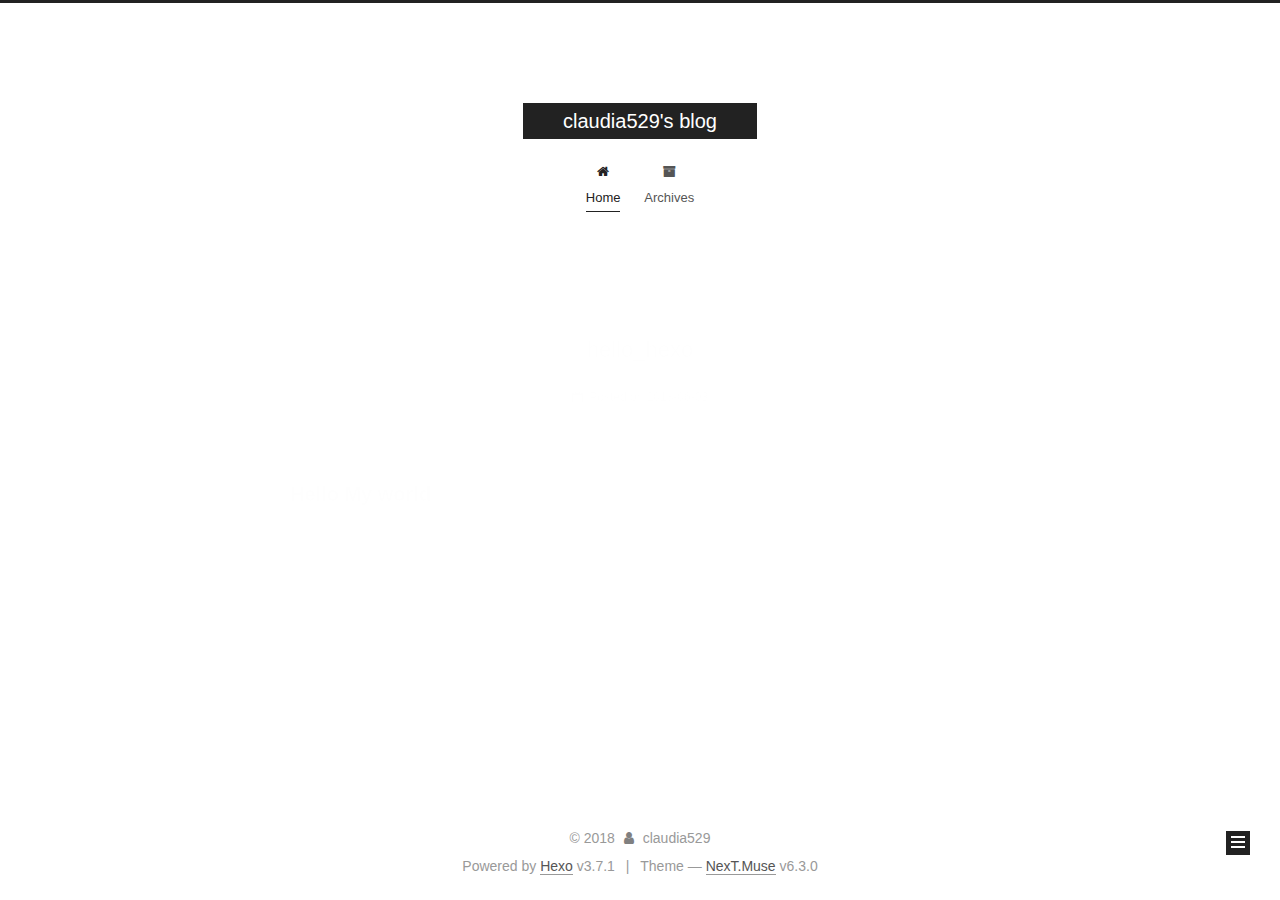
<file: index.html>
<!DOCTYPE html>












  


<html class="theme-next muse use-motion" lang="">
<head>
  <meta charset="UTF-8"/>
<meta http-equiv="X-UA-Compatible" content="IE=edge" />
<meta name="viewport" content="width=device-width, initial-scale=1, maximum-scale=2"/>
<meta name="theme-color" content="#222">












<meta http-equiv="Cache-Control" content="no-transform" />
<meta http-equiv="Cache-Control" content="no-siteapp" />






















<link href="/lib/font-awesome/css/font-awesome.min.css?v=4.6.2" rel="stylesheet" type="text/css" />

<link href="/css/main.css?v=6.3.0" rel="stylesheet" type="text/css" />


  <link rel="apple-touch-icon" sizes="180x180" href="/images/apple-touch-icon-next.png?v=6.3.0">


  <link rel="icon" type="image/png" sizes="32x32" href="/images/favicon-32x32-next.png?v=6.3.0">


  <link rel="icon" type="image/png" sizes="16x16" href="/images/favicon-16x16-next.png?v=6.3.0">


  <link rel="mask-icon" href="/images/logo.svg?v=6.3.0" color="#222">









<script type="text/javascript" id="hexo.configurations">
  var NexT = window.NexT || {};
  var CONFIG = {
    root: '/',
    scheme: 'Muse',
    version: '6.3.0',
    sidebar: {"position":"left","display":"post","offset":12,"b2t":false,"scrollpercent":false,"onmobile":false},
    fancybox: false,
    fastclick: false,
    lazyload: false,
    tabs: true,
    motion: {"enable":true,"async":false,"transition":{"post_block":"fadeIn","post_header":"slideDownIn","post_body":"slideDownIn","coll_header":"slideLeftIn","sidebar":"slideUpIn"}},
    algolia: {
      applicationID: '',
      apiKey: '',
      indexName: '',
      hits: {"per_page":10},
      labels: {"input_placeholder":"Search for Posts","hits_empty":"We didn't find any results for the search: ${query}","hits_stats":"${hits} results found in ${time} ms"}
    }
  };
</script>


  




  <meta property="og:type" content="website">
<meta property="og:title" content="claudia529&#39;s blog">
<meta property="og:url" content="http://yoursite.com/index.html">
<meta property="og:site_name" content="claudia529&#39;s blog">
<meta property="og:locale" content="default">
<meta name="twitter:card" content="summary">
<meta name="twitter:title" content="claudia529&#39;s blog">






  <link rel="canonical" href="http://yoursite.com/"/>



<script type="text/javascript" id="page.configurations">
  CONFIG.page = {
    sidebar: "",
  };
</script>

  <title>claudia529's blog</title>
  









  <noscript>
  <style type="text/css">
    .use-motion .motion-element,
    .use-motion .brand,
    .use-motion .menu-item,
    .sidebar-inner,
    .use-motion .post-block,
    .use-motion .pagination,
    .use-motion .comments,
    .use-motion .post-header,
    .use-motion .post-body,
    .use-motion .collection-title { opacity: initial; }

    .use-motion .logo,
    .use-motion .site-title,
    .use-motion .site-subtitle {
      opacity: initial;
      top: initial;
    }

    .use-motion {
      .logo-line-before i { left: initial; }
      .logo-line-after i { right: initial; }
    }
  </style>
</noscript>

</head>

<body itemscope itemtype="http://schema.org/WebPage" lang="default">

  
  
    
  

  <div class="container sidebar-position-left 
  page-home">
    <div class="headband"></div>

    <header id="header" class="header" itemscope itemtype="http://schema.org/WPHeader">
      <div class="header-inner"><div class="site-brand-wrapper">
  <div class="site-meta ">
    

    <div class="custom-logo-site-title">
      <a href="/" class="brand" rel="start">
        <span class="logo-line-before"><i></i></span>
        <span class="site-title">claudia529's blog</span>
        <span class="logo-line-after"><i></i></span>
      </a>
    </div>
    
  </div>

  <div class="site-nav-toggle">
    <button aria-label="Toggle navigation bar">
      <span class="btn-bar"></span>
      <span class="btn-bar"></span>
      <span class="btn-bar"></span>
    </button>
  </div>
</div>



<nav class="site-nav">
  
    <ul id="menu" class="menu">
      
        
        
        
          
          <li class="menu-item menu-item-home menu-item-active">
    <a href="/" rel="section">
      <i class="menu-item-icon fa fa-fw fa-home"></i> <br />Home</a>
  </li>
        
        
        
          
          <li class="menu-item menu-item-archives">
    <a href="/archives/" rel="section">
      <i class="menu-item-icon fa fa-fw fa-archive"></i> <br />Archives</a>
  </li>

      
      
    </ul>
  

  
    

  

  
</nav>



  



</div>
    </header>

    


    <main id="main" class="main">
      <div class="main-inner">
        <div class="content-wrap">
          
          <div id="content" class="content">
            
  <section id="posts" class="posts-expand">
    
      

  

  
  
  

  

  <article class="post post-type-normal" itemscope itemtype="http://schema.org/Article">
  
  
  
  <div class="post-block">
    <link itemprop="mainEntityOfPage" href="http://yoursite.com/2018/06/03/hello-hexo/">

    <span hidden itemprop="author" itemscope itemtype="http://schema.org/Person">
      <meta itemprop="name" content="claudia529">
      <meta itemprop="description" content="">
      <meta itemprop="image" content="/images/avatar.gif">
    </span>

    <span hidden itemprop="publisher" itemscope itemtype="http://schema.org/Organization">
      <meta itemprop="name" content="claudia529's blog">
    </span>

    
      <header class="post-header">

        
        
          <h1 class="post-title" itemprop="name headline">
                
                <a class="post-title-link" href="/2018/06/03/hello-hexo/" itemprop="url">
                  hello_hexo
                </a>
              
            
          </h1>
        

        <div class="post-meta">
          <span class="post-time">

            
            
            

            
              <span class="post-meta-item-icon">
                <i class="fa fa-calendar-o"></i>
              </span>
              
                <span class="post-meta-item-text">Posted on</span>
              

              
                
              

              <time title="Created: 2018-06-03 20:24:17 / Modified: 20:24:55" itemprop="dateCreated datePublished" datetime="2018-06-03T20:24:17+08:00">2018-06-03</time>
            

            
              

              
            
          </span>

          

          
            
          

          
          

          

          

          

        </div>
      </header>
    

    
    
    
    <div class="post-body" itemprop="articleBody">

      
      

      
        
          
            <h2 id="Hello-My-world"><a href="#Hello-My-world" class="headerlink" title="Hello My world"></a>Hello My world</h2>
          
        
      
    </div>

    

    
    
    

    

    

    

    <footer class="post-footer">
      

      

      

      
      
        <div class="post-eof"></div>
      
    </footer>
  </div>
  
  
  
  </article>


    
  </section>

  


          </div>
          

        </div>
        
          
  
  <div class="sidebar-toggle">
    <div class="sidebar-toggle-line-wrap">
      <span class="sidebar-toggle-line sidebar-toggle-line-first"></span>
      <span class="sidebar-toggle-line sidebar-toggle-line-middle"></span>
      <span class="sidebar-toggle-line sidebar-toggle-line-last"></span>
    </div>
  </div>

  <aside id="sidebar" class="sidebar">
    
    <div class="sidebar-inner">

      

      

      <section class="site-overview-wrap sidebar-panel sidebar-panel-active">
        <div class="site-overview">
          <div class="site-author motion-element" itemprop="author" itemscope itemtype="http://schema.org/Person">
            
              <p class="site-author-name" itemprop="name">claudia529</p>
              <p class="site-description motion-element" itemprop="description"></p>
          </div>

          
            <nav class="site-state motion-element">
              
                <div class="site-state-item site-state-posts">
                
                  <a href="/archives/">
                
                    <span class="site-state-item-count">1</span>
                    <span class="site-state-item-name">posts</span>
                  </a>
                </div>
              

              

              
            </nav>
          

          

          

          
          

          
          

          
            
          
          

        </div>
      </section>

      

      

    </div>
  </aside>


        
      </div>
    </main>

    <footer id="footer" class="footer">
      <div class="footer-inner">
        <div class="copyright">&copy; <span itemprop="copyrightYear">2018</span>
  <span class="with-love" id="animate">
    <i class="fa fa-user"></i>
  </span>
  <span class="author" itemprop="copyrightHolder">claudia529</span>

  

  
</div>




  <div class="powered-by">Powered by <a class="theme-link" target="_blank" href="https://hexo.io">Hexo</a> v3.7.1</div>



  <span class="post-meta-divider">|</span>



  <div class="theme-info">Theme &mdash; <a class="theme-link" target="_blank" href="https://github.com/theme-next/hexo-theme-next">NexT.Muse</a> v6.3.0</div>




        








        
      </div>
    </footer>

    
      <div class="back-to-top">
        <i class="fa fa-arrow-up"></i>
        
      </div>
    

    

  </div>

  

<script type="text/javascript">
  if (Object.prototype.toString.call(window.Promise) !== '[object Function]') {
    window.Promise = null;
  }
</script>


























  
  
    <script type="text/javascript" src="/lib/jquery/index.js?v=2.1.3"></script>
  

  
  
    <script type="text/javascript" src="/lib/velocity/velocity.min.js?v=1.2.1"></script>
  

  
  
    <script type="text/javascript" src="/lib/velocity/velocity.ui.min.js?v=1.2.1"></script>
  


  


  <script type="text/javascript" src="/js/src/utils.js?v=6.3.0"></script>

  <script type="text/javascript" src="/js/src/motion.js?v=6.3.0"></script>



  
  

  

  


  <script type="text/javascript" src="/js/src/bootstrap.js?v=6.3.0"></script>



  



	





  





  










  





  

  

  

  

  
  

  

  

  

  

  

</body>
</html>
</file>
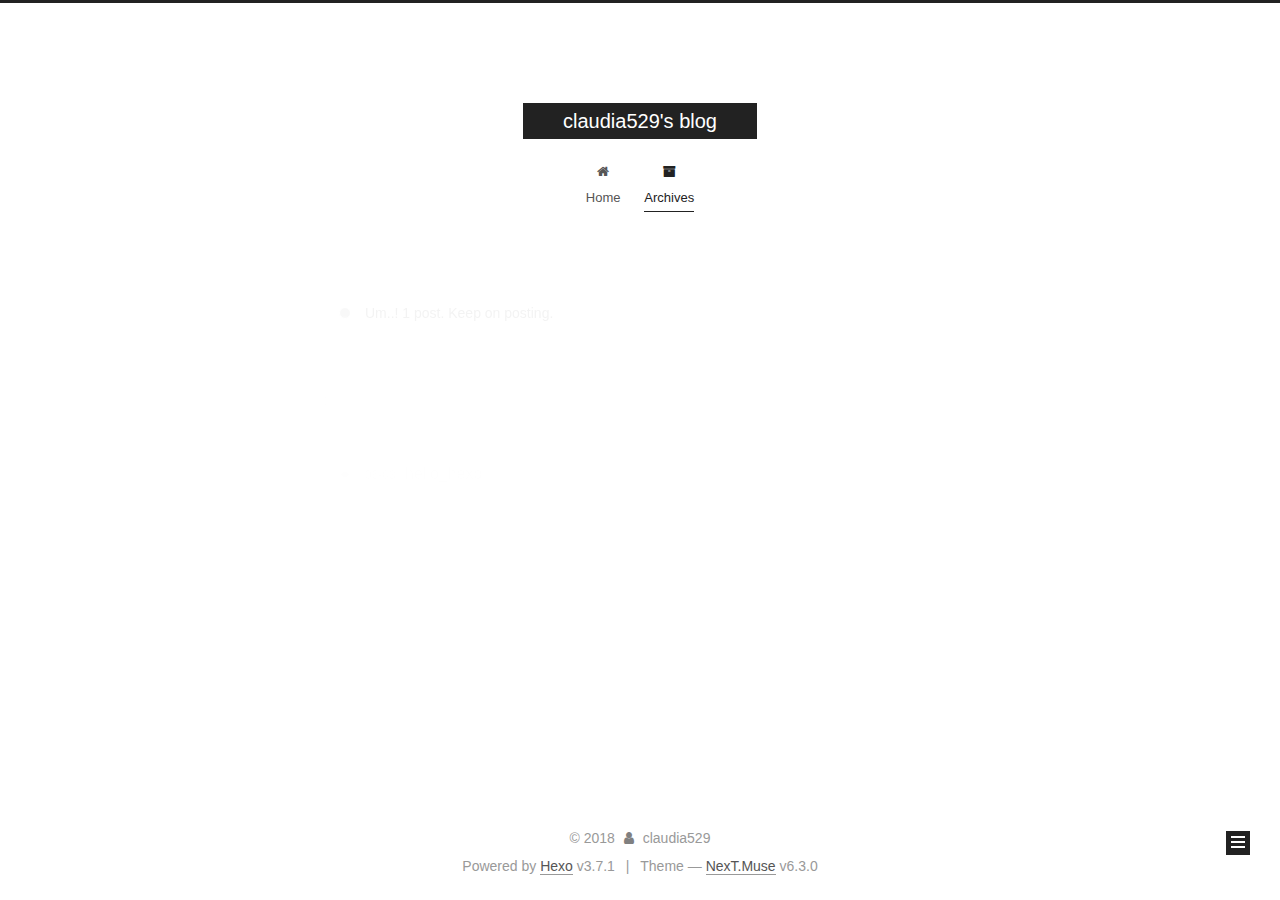
<file: archives/index.html>
<!DOCTYPE html>












  


<html class="theme-next muse use-motion" lang="">
<head>
  <meta charset="UTF-8"/>
<meta http-equiv="X-UA-Compatible" content="IE=edge" />
<meta name="viewport" content="width=device-width, initial-scale=1, maximum-scale=2"/>
<meta name="theme-color" content="#222">












<meta http-equiv="Cache-Control" content="no-transform" />
<meta http-equiv="Cache-Control" content="no-siteapp" />






















<link href="/lib/font-awesome/css/font-awesome.min.css?v=4.6.2" rel="stylesheet" type="text/css" />

<link href="/css/main.css?v=6.3.0" rel="stylesheet" type="text/css" />


  <link rel="apple-touch-icon" sizes="180x180" href="/images/apple-touch-icon-next.png?v=6.3.0">


  <link rel="icon" type="image/png" sizes="32x32" href="/images/favicon-32x32-next.png?v=6.3.0">


  <link rel="icon" type="image/png" sizes="16x16" href="/images/favicon-16x16-next.png?v=6.3.0">


  <link rel="mask-icon" href="/images/logo.svg?v=6.3.0" color="#222">









<script type="text/javascript" id="hexo.configurations">
  var NexT = window.NexT || {};
  var CONFIG = {
    root: '/',
    scheme: 'Muse',
    version: '6.3.0',
    sidebar: {"position":"left","display":"post","offset":12,"b2t":false,"scrollpercent":false,"onmobile":false},
    fancybox: false,
    fastclick: false,
    lazyload: false,
    tabs: true,
    motion: {"enable":true,"async":false,"transition":{"post_block":"fadeIn","post_header":"slideDownIn","post_body":"slideDownIn","coll_header":"slideLeftIn","sidebar":"slideUpIn"}},
    algolia: {
      applicationID: '',
      apiKey: '',
      indexName: '',
      hits: {"per_page":10},
      labels: {"input_placeholder":"Search for Posts","hits_empty":"We didn't find any results for the search: ${query}","hits_stats":"${hits} results found in ${time} ms"}
    }
  };
</script>


  




  <meta property="og:type" content="website">
<meta property="og:title" content="claudia529&#39;s blog">
<meta property="og:url" content="http://yoursite.com/archives/index.html">
<meta property="og:site_name" content="claudia529&#39;s blog">
<meta property="og:locale" content="default">
<meta name="twitter:card" content="summary">
<meta name="twitter:title" content="claudia529&#39;s blog">






  <link rel="canonical" href="http://yoursite.com/archives/"/>



<script type="text/javascript" id="page.configurations">
  CONFIG.page = {
    sidebar: "",
  };
</script>

  <title>Archive | claudia529's blog</title>
  









  <noscript>
  <style type="text/css">
    .use-motion .motion-element,
    .use-motion .brand,
    .use-motion .menu-item,
    .sidebar-inner,
    .use-motion .post-block,
    .use-motion .pagination,
    .use-motion .comments,
    .use-motion .post-header,
    .use-motion .post-body,
    .use-motion .collection-title { opacity: initial; }

    .use-motion .logo,
    .use-motion .site-title,
    .use-motion .site-subtitle {
      opacity: initial;
      top: initial;
    }

    .use-motion {
      .logo-line-before i { left: initial; }
      .logo-line-after i { right: initial; }
    }
  </style>
</noscript>

</head>

<body itemscope itemtype="http://schema.org/WebPage" lang="default">

  
  
    
  

  <div class="container sidebar-position-left page-archive">
    <div class="headband"></div>

    <header id="header" class="header" itemscope itemtype="http://schema.org/WPHeader">
      <div class="header-inner"><div class="site-brand-wrapper">
  <div class="site-meta ">
    

    <div class="custom-logo-site-title">
      <a href="/" class="brand" rel="start">
        <span class="logo-line-before"><i></i></span>
        <span class="site-title">claudia529's blog</span>
        <span class="logo-line-after"><i></i></span>
      </a>
    </div>
    
  </div>

  <div class="site-nav-toggle">
    <button aria-label="Toggle navigation bar">
      <span class="btn-bar"></span>
      <span class="btn-bar"></span>
      <span class="btn-bar"></span>
    </button>
  </div>
</div>



<nav class="site-nav">
  
    <ul id="menu" class="menu">
      
        
        
        
          
          <li class="menu-item menu-item-home">
    <a href="/" rel="section">
      <i class="menu-item-icon fa fa-fw fa-home"></i> <br />Home</a>
  </li>
        
        
        
          
          <li class="menu-item menu-item-archives menu-item-active">
    <a href="/archives/" rel="section">
      <i class="menu-item-icon fa fa-fw fa-archive"></i> <br />Archives</a>
  </li>

      
      
    </ul>
  

  
    

    
    
      
      
    
      
      
    
    

  


  

  
</nav>



  



</div>
    </header>

    


    <main id="main" class="main">
      <div class="main-inner">
        <div class="content-wrap">
          
          <div id="content" class="content">
            

  
  
  
  <div class="post-block archive">
    <div id="posts" class="posts-collapse">
      <span class="archive-move-on"></span>

      
      <span class="archive-page-counter">
        
        
        
          
        
        Um..! 1 post. Keep on posting.
      </span>
      

      

        
        
        

        
          
          <div class="collection-title">
            <h1 class="archive-year" id="archive-year-2018">2018</h1>
          </div>
        
        

        

  <article class="post post-type-normal" itemscope itemtype="http://schema.org/Article">
    <header class="post-header">

      <h2 class="post-title">
        
            <a class="post-title-link" href="/2018/06/03/hello-hexo/" itemprop="url">
              
                <span itemprop="name">hello_hexo</span>
              
            </a>
        
      </h2>

      <div class="post-meta">
        <time class="post-time" itemprop="dateCreated"
              datetime="2018-06-03T20:24:17+08:00"
              content="2018-06-03" >
          06-03
        </time>
      </div>

    </header>
  </article>



      

    </div>
  </div>
  
  
  

  



          </div>
          

        </div>
        
          
  
  <div class="sidebar-toggle">
    <div class="sidebar-toggle-line-wrap">
      <span class="sidebar-toggle-line sidebar-toggle-line-first"></span>
      <span class="sidebar-toggle-line sidebar-toggle-line-middle"></span>
      <span class="sidebar-toggle-line sidebar-toggle-line-last"></span>
    </div>
  </div>

  <aside id="sidebar" class="sidebar">
    
    <div class="sidebar-inner">

      

      

      <section class="site-overview-wrap sidebar-panel sidebar-panel-active">
        <div class="site-overview">
          <div class="site-author motion-element" itemprop="author" itemscope itemtype="http://schema.org/Person">
            
              <p class="site-author-name" itemprop="name">claudia529</p>
              <p class="site-description motion-element" itemprop="description"></p>
          </div>

          
            <nav class="site-state motion-element">
              
                <div class="site-state-item site-state-posts">
                
                  <a href="/archives/">
                
                    <span class="site-state-item-count">1</span>
                    <span class="site-state-item-name">posts</span>
                  </a>
                </div>
              

              

              
            </nav>
          

          

          

          
          

          
          

          
            
          
          

        </div>
      </section>

      

      

    </div>
  </aside>


        
      </div>
    </main>

    <footer id="footer" class="footer">
      <div class="footer-inner">
        <div class="copyright">&copy; <span itemprop="copyrightYear">2018</span>
  <span class="with-love" id="animate">
    <i class="fa fa-user"></i>
  </span>
  <span class="author" itemprop="copyrightHolder">claudia529</span>

  

  
</div>




  <div class="powered-by">Powered by <a class="theme-link" target="_blank" href="https://hexo.io">Hexo</a> v3.7.1</div>



  <span class="post-meta-divider">|</span>



  <div class="theme-info">Theme &mdash; <a class="theme-link" target="_blank" href="https://github.com/theme-next/hexo-theme-next">NexT.Muse</a> v6.3.0</div>




        








        
      </div>
    </footer>

    
      <div class="back-to-top">
        <i class="fa fa-arrow-up"></i>
        
      </div>
    

    

  </div>

  

<script type="text/javascript">
  if (Object.prototype.toString.call(window.Promise) !== '[object Function]') {
    window.Promise = null;
  }
</script>


























  
  
    <script type="text/javascript" src="/lib/jquery/index.js?v=2.1.3"></script>
  

  
  
    <script type="text/javascript" src="/lib/velocity/velocity.min.js?v=1.2.1"></script>
  

  
  
    <script type="text/javascript" src="/lib/velocity/velocity.ui.min.js?v=1.2.1"></script>
  


  


  <script type="text/javascript" src="/js/src/utils.js?v=6.3.0"></script>

  <script type="text/javascript" src="/js/src/motion.js?v=6.3.0"></script>



  
  

  

  


  <script type="text/javascript" src="/js/src/bootstrap.js?v=6.3.0"></script>



  



	





  





  










  





  

  

  

  

  
  

  

  

  

  

  

</body>
</html>
</file>
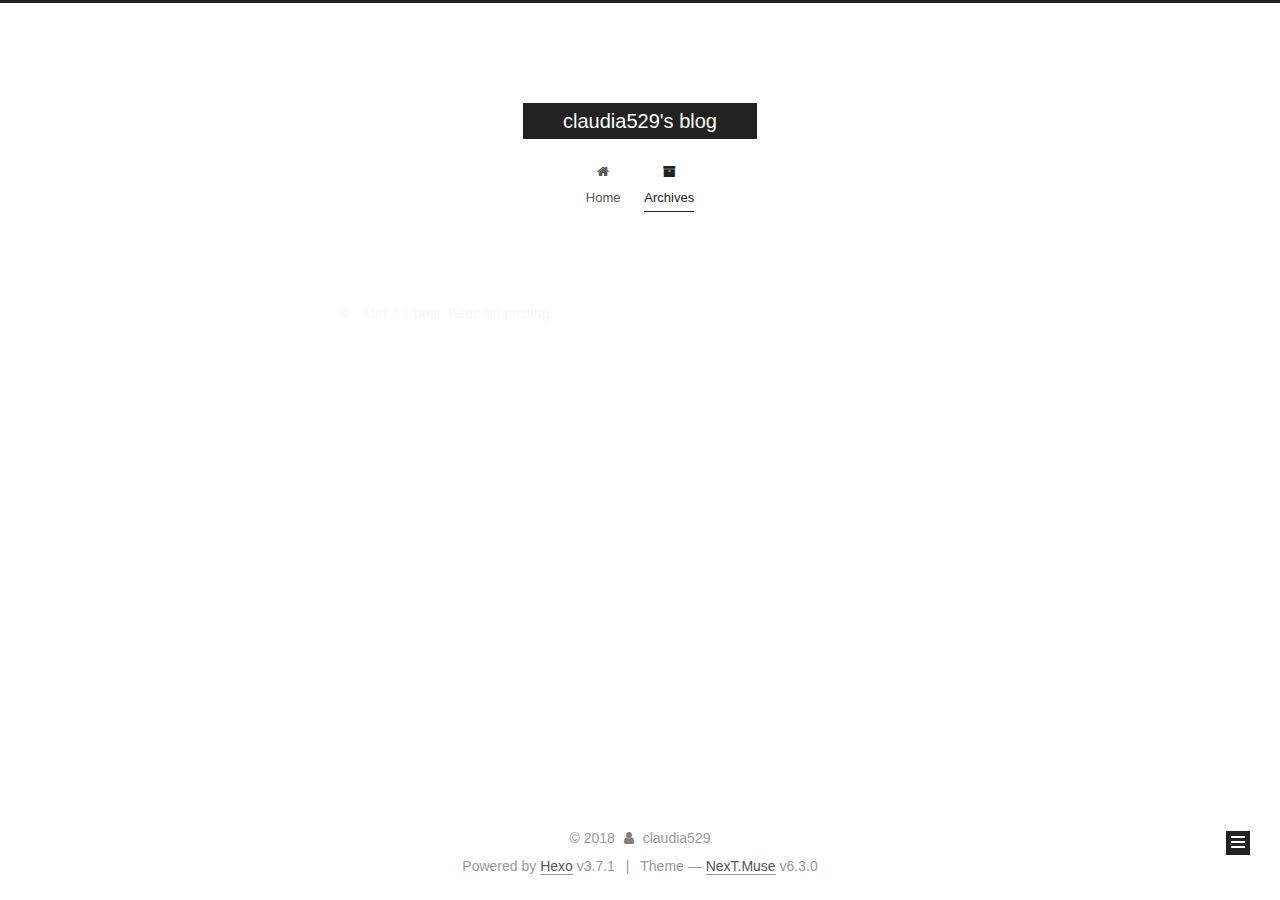
<file: archives/2018/index.html>
<!DOCTYPE html>












  


<html class="theme-next muse use-motion" lang="">
<head>
  <meta charset="UTF-8"/>
<meta http-equiv="X-UA-Compatible" content="IE=edge" />
<meta name="viewport" content="width=device-width, initial-scale=1, maximum-scale=2"/>
<meta name="theme-color" content="#222">












<meta http-equiv="Cache-Control" content="no-transform" />
<meta http-equiv="Cache-Control" content="no-siteapp" />






















<link href="/lib/font-awesome/css/font-awesome.min.css?v=4.6.2" rel="stylesheet" type="text/css" />

<link href="/css/main.css?v=6.3.0" rel="stylesheet" type="text/css" />


  <link rel="apple-touch-icon" sizes="180x180" href="/images/apple-touch-icon-next.png?v=6.3.0">


  <link rel="icon" type="image/png" sizes="32x32" href="/images/favicon-32x32-next.png?v=6.3.0">


  <link rel="icon" type="image/png" sizes="16x16" href="/images/favicon-16x16-next.png?v=6.3.0">


  <link rel="mask-icon" href="/images/logo.svg?v=6.3.0" color="#222">









<script type="text/javascript" id="hexo.configurations">
  var NexT = window.NexT || {};
  var CONFIG = {
    root: '/',
    scheme: 'Muse',
    version: '6.3.0',
    sidebar: {"position":"left","display":"post","offset":12,"b2t":false,"scrollpercent":false,"onmobile":false},
    fancybox: false,
    fastclick: false,
    lazyload: false,
    tabs: true,
    motion: {"enable":true,"async":false,"transition":{"post_block":"fadeIn","post_header":"slideDownIn","post_body":"slideDownIn","coll_header":"slideLeftIn","sidebar":"slideUpIn"}},
    algolia: {
      applicationID: '',
      apiKey: '',
      indexName: '',
      hits: {"per_page":10},
      labels: {"input_placeholder":"Search for Posts","hits_empty":"We didn't find any results for the search: ${query}","hits_stats":"${hits} results found in ${time} ms"}
    }
  };
</script>


  




  <meta property="og:type" content="website">
<meta property="og:title" content="claudia529&#39;s blog">
<meta property="og:url" content="http://yoursite.com/archives/2018/index.html">
<meta property="og:site_name" content="claudia529&#39;s blog">
<meta property="og:locale" content="default">
<meta name="twitter:card" content="summary">
<meta name="twitter:title" content="claudia529&#39;s blog">






  <link rel="canonical" href="http://yoursite.com/archives/2018/"/>



<script type="text/javascript" id="page.configurations">
  CONFIG.page = {
    sidebar: "",
  };
</script>

  <title>Archive | claudia529's blog</title>
  









  <noscript>
  <style type="text/css">
    .use-motion .motion-element,
    .use-motion .brand,
    .use-motion .menu-item,
    .sidebar-inner,
    .use-motion .post-block,
    .use-motion .pagination,
    .use-motion .comments,
    .use-motion .post-header,
    .use-motion .post-body,
    .use-motion .collection-title { opacity: initial; }

    .use-motion .logo,
    .use-motion .site-title,
    .use-motion .site-subtitle {
      opacity: initial;
      top: initial;
    }

    .use-motion {
      .logo-line-before i { left: initial; }
      .logo-line-after i { right: initial; }
    }
  </style>
</noscript>

</head>

<body itemscope itemtype="http://schema.org/WebPage" lang="default">

  
  
    
  

  <div class="container sidebar-position-left page-archive">
    <div class="headband"></div>

    <header id="header" class="header" itemscope itemtype="http://schema.org/WPHeader">
      <div class="header-inner"><div class="site-brand-wrapper">
  <div class="site-meta ">
    

    <div class="custom-logo-site-title">
      <a href="/" class="brand" rel="start">
        <span class="logo-line-before"><i></i></span>
        <span class="site-title">claudia529's blog</span>
        <span class="logo-line-after"><i></i></span>
      </a>
    </div>
    
  </div>

  <div class="site-nav-toggle">
    <button aria-label="Toggle navigation bar">
      <span class="btn-bar"></span>
      <span class="btn-bar"></span>
      <span class="btn-bar"></span>
    </button>
  </div>
</div>



<nav class="site-nav">
  
    <ul id="menu" class="menu">
      
        
        
        
          
          <li class="menu-item menu-item-home">
    <a href="/" rel="section">
      <i class="menu-item-icon fa fa-fw fa-home"></i> <br />Home</a>
  </li>
        
        
        
          
          <li class="menu-item menu-item-archives menu-item-active">
    <a href="/archives/" rel="section">
      <i class="menu-item-icon fa fa-fw fa-archive"></i> <br />Archives</a>
  </li>

      
      
    </ul>
  

  
    

    
    
      
      
    
      
      
    
    

  


  

  
</nav>



  



</div>
    </header>

    


    <main id="main" class="main">
      <div class="main-inner">
        <div class="content-wrap">
          
          <div id="content" class="content">
            

  
  
  
  <div class="post-block archive">
    <div id="posts" class="posts-collapse">
      <span class="archive-move-on"></span>

      
      <span class="archive-page-counter">
        
        
        
          
        
        Um..! 1 post. Keep on posting.
      </span>
      

      

        
        
        

        
          
          <div class="collection-title">
            <h1 class="archive-year" id="archive-year-2018">2018</h1>
          </div>
        
        

        

  <article class="post post-type-normal" itemscope itemtype="http://schema.org/Article">
    <header class="post-header">

      <h2 class="post-title">
        
            <a class="post-title-link" href="/2018/06/03/hello-hexo/" itemprop="url">
              
                <span itemprop="name">hello_hexo</span>
              
            </a>
        
      </h2>

      <div class="post-meta">
        <time class="post-time" itemprop="dateCreated"
              datetime="2018-06-03T20:24:17+08:00"
              content="2018-06-03" >
          06-03
        </time>
      </div>

    </header>
  </article>



      

    </div>
  </div>
  
  
  

  



          </div>
          

        </div>
        
          
  
  <div class="sidebar-toggle">
    <div class="sidebar-toggle-line-wrap">
      <span class="sidebar-toggle-line sidebar-toggle-line-first"></span>
      <span class="sidebar-toggle-line sidebar-toggle-line-middle"></span>
      <span class="sidebar-toggle-line sidebar-toggle-line-last"></span>
    </div>
  </div>

  <aside id="sidebar" class="sidebar">
    
    <div class="sidebar-inner">

      

      

      <section class="site-overview-wrap sidebar-panel sidebar-panel-active">
        <div class="site-overview">
          <div class="site-author motion-element" itemprop="author" itemscope itemtype="http://schema.org/Person">
            
              <p class="site-author-name" itemprop="name">claudia529</p>
              <p class="site-description motion-element" itemprop="description"></p>
          </div>

          
            <nav class="site-state motion-element">
              
                <div class="site-state-item site-state-posts">
                
                  <a href="/archives/">
                
                    <span class="site-state-item-count">1</span>
                    <span class="site-state-item-name">posts</span>
                  </a>
                </div>
              

              

              
            </nav>
          

          

          

          
          

          
          

          
            
          
          

        </div>
      </section>

      

      

    </div>
  </aside>


        
      </div>
    </main>

    <footer id="footer" class="footer">
      <div class="footer-inner">
        <div class="copyright">&copy; <span itemprop="copyrightYear">2018</span>
  <span class="with-love" id="animate">
    <i class="fa fa-user"></i>
  </span>
  <span class="author" itemprop="copyrightHolder">claudia529</span>

  

  
</div>




  <div class="powered-by">Powered by <a class="theme-link" target="_blank" href="https://hexo.io">Hexo</a> v3.7.1</div>



  <span class="post-meta-divider">|</span>



  <div class="theme-info">Theme &mdash; <a class="theme-link" target="_blank" href="https://github.com/theme-next/hexo-theme-next">NexT.Muse</a> v6.3.0</div>




        








        
      </div>
    </footer>

    
      <div class="back-to-top">
        <i class="fa fa-arrow-up"></i>
        
      </div>
    

    

  </div>

  

<script type="text/javascript">
  if (Object.prototype.toString.call(window.Promise) !== '[object Function]') {
    window.Promise = null;
  }
</script>


























  
  
    <script type="text/javascript" src="/lib/jquery/index.js?v=2.1.3"></script>
  

  
  
    <script type="text/javascript" src="/lib/velocity/velocity.min.js?v=1.2.1"></script>
  

  
  
    <script type="text/javascript" src="/lib/velocity/velocity.ui.min.js?v=1.2.1"></script>
  


  


  <script type="text/javascript" src="/js/src/utils.js?v=6.3.0"></script>

  <script type="text/javascript" src="/js/src/motion.js?v=6.3.0"></script>



  
  

  

  


  <script type="text/javascript" src="/js/src/bootstrap.js?v=6.3.0"></script>



  



	





  





  










  





  

  

  

  

  
  

  

  

  

  

  

</body>
</html>
</file>
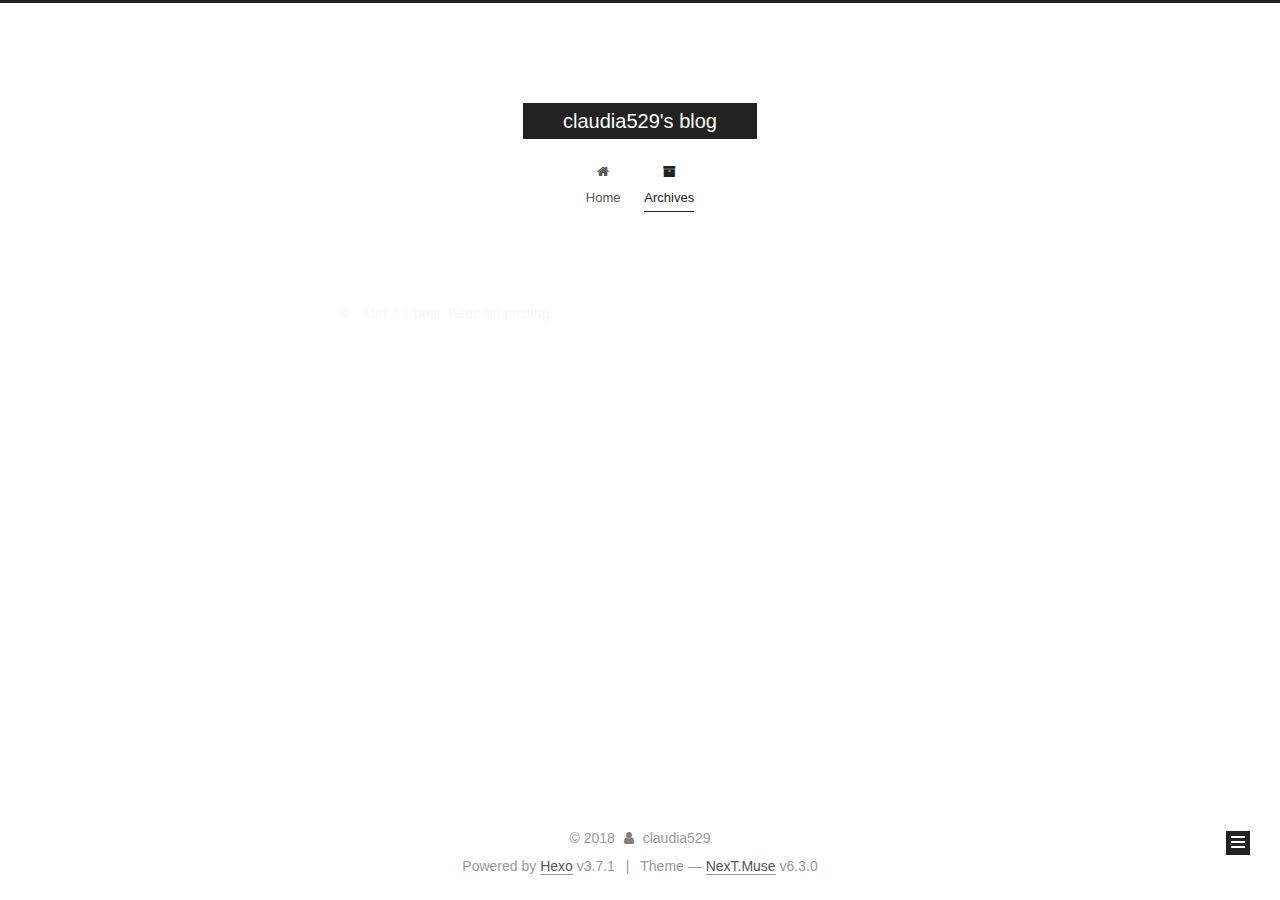
<file: archives/2018/06/index.html>
<!DOCTYPE html>












  


<html class="theme-next muse use-motion" lang="">
<head>
  <meta charset="UTF-8"/>
<meta http-equiv="X-UA-Compatible" content="IE=edge" />
<meta name="viewport" content="width=device-width, initial-scale=1, maximum-scale=2"/>
<meta name="theme-color" content="#222">












<meta http-equiv="Cache-Control" content="no-transform" />
<meta http-equiv="Cache-Control" content="no-siteapp" />






















<link href="/lib/font-awesome/css/font-awesome.min.css?v=4.6.2" rel="stylesheet" type="text/css" />

<link href="/css/main.css?v=6.3.0" rel="stylesheet" type="text/css" />


  <link rel="apple-touch-icon" sizes="180x180" href="/images/apple-touch-icon-next.png?v=6.3.0">


  <link rel="icon" type="image/png" sizes="32x32" href="/images/favicon-32x32-next.png?v=6.3.0">


  <link rel="icon" type="image/png" sizes="16x16" href="/images/favicon-16x16-next.png?v=6.3.0">


  <link rel="mask-icon" href="/images/logo.svg?v=6.3.0" color="#222">









<script type="text/javascript" id="hexo.configurations">
  var NexT = window.NexT || {};
  var CONFIG = {
    root: '/',
    scheme: 'Muse',
    version: '6.3.0',
    sidebar: {"position":"left","display":"post","offset":12,"b2t":false,"scrollpercent":false,"onmobile":false},
    fancybox: false,
    fastclick: false,
    lazyload: false,
    tabs: true,
    motion: {"enable":true,"async":false,"transition":{"post_block":"fadeIn","post_header":"slideDownIn","post_body":"slideDownIn","coll_header":"slideLeftIn","sidebar":"slideUpIn"}},
    algolia: {
      applicationID: '',
      apiKey: '',
      indexName: '',
      hits: {"per_page":10},
      labels: {"input_placeholder":"Search for Posts","hits_empty":"We didn't find any results for the search: ${query}","hits_stats":"${hits} results found in ${time} ms"}
    }
  };
</script>


  




  <meta property="og:type" content="website">
<meta property="og:title" content="claudia529&#39;s blog">
<meta property="og:url" content="http://yoursite.com/archives/2018/06/index.html">
<meta property="og:site_name" content="claudia529&#39;s blog">
<meta property="og:locale" content="default">
<meta name="twitter:card" content="summary">
<meta name="twitter:title" content="claudia529&#39;s blog">






  <link rel="canonical" href="http://yoursite.com/archives/2018/06/"/>



<script type="text/javascript" id="page.configurations">
  CONFIG.page = {
    sidebar: "",
  };
</script>

  <title>Archive | claudia529's blog</title>
  









  <noscript>
  <style type="text/css">
    .use-motion .motion-element,
    .use-motion .brand,
    .use-motion .menu-item,
    .sidebar-inner,
    .use-motion .post-block,
    .use-motion .pagination,
    .use-motion .comments,
    .use-motion .post-header,
    .use-motion .post-body,
    .use-motion .collection-title { opacity: initial; }

    .use-motion .logo,
    .use-motion .site-title,
    .use-motion .site-subtitle {
      opacity: initial;
      top: initial;
    }

    .use-motion {
      .logo-line-before i { left: initial; }
      .logo-line-after i { right: initial; }
    }
  </style>
</noscript>

</head>

<body itemscope itemtype="http://schema.org/WebPage" lang="default">

  
  
    
  

  <div class="container sidebar-position-left page-archive">
    <div class="headband"></div>

    <header id="header" class="header" itemscope itemtype="http://schema.org/WPHeader">
      <div class="header-inner"><div class="site-brand-wrapper">
  <div class="site-meta ">
    

    <div class="custom-logo-site-title">
      <a href="/" class="brand" rel="start">
        <span class="logo-line-before"><i></i></span>
        <span class="site-title">claudia529's blog</span>
        <span class="logo-line-after"><i></i></span>
      </a>
    </div>
    
  </div>

  <div class="site-nav-toggle">
    <button aria-label="Toggle navigation bar">
      <span class="btn-bar"></span>
      <span class="btn-bar"></span>
      <span class="btn-bar"></span>
    </button>
  </div>
</div>



<nav class="site-nav">
  
    <ul id="menu" class="menu">
      
        
        
        
          
          <li class="menu-item menu-item-home">
    <a href="/" rel="section">
      <i class="menu-item-icon fa fa-fw fa-home"></i> <br />Home</a>
  </li>
        
        
        
          
          <li class="menu-item menu-item-archives menu-item-active">
    <a href="/archives/" rel="section">
      <i class="menu-item-icon fa fa-fw fa-archive"></i> <br />Archives</a>
  </li>

      
      
    </ul>
  

  
    

    
    
      
      
    
      
      
    
    

  


  

  
</nav>



  



</div>
    </header>

    


    <main id="main" class="main">
      <div class="main-inner">
        <div class="content-wrap">
          
          <div id="content" class="content">
            

  
  
  
  <div class="post-block archive">
    <div id="posts" class="posts-collapse">
      <span class="archive-move-on"></span>

      
      <span class="archive-page-counter">
        
        
        
          
        
        Um..! 1 post. Keep on posting.
      </span>
      

      

        
        
        

        
          
          <div class="collection-title">
            <h1 class="archive-year" id="archive-year-2018">2018</h1>
          </div>
        
        

        

  <article class="post post-type-normal" itemscope itemtype="http://schema.org/Article">
    <header class="post-header">

      <h2 class="post-title">
        
            <a class="post-title-link" href="/2018/06/03/hello-hexo/" itemprop="url">
              
                <span itemprop="name">hello_hexo</span>
              
            </a>
        
      </h2>

      <div class="post-meta">
        <time class="post-time" itemprop="dateCreated"
              datetime="2018-06-03T20:24:17+08:00"
              content="2018-06-03" >
          06-03
        </time>
      </div>

    </header>
  </article>



      

    </div>
  </div>
  
  
  

  



          </div>
          

        </div>
        
          
  
  <div class="sidebar-toggle">
    <div class="sidebar-toggle-line-wrap">
      <span class="sidebar-toggle-line sidebar-toggle-line-first"></span>
      <span class="sidebar-toggle-line sidebar-toggle-line-middle"></span>
      <span class="sidebar-toggle-line sidebar-toggle-line-last"></span>
    </div>
  </div>

  <aside id="sidebar" class="sidebar">
    
    <div class="sidebar-inner">

      

      

      <section class="site-overview-wrap sidebar-panel sidebar-panel-active">
        <div class="site-overview">
          <div class="site-author motion-element" itemprop="author" itemscope itemtype="http://schema.org/Person">
            
              <p class="site-author-name" itemprop="name">claudia529</p>
              <p class="site-description motion-element" itemprop="description"></p>
          </div>

          
            <nav class="site-state motion-element">
              
                <div class="site-state-item site-state-posts">
                
                  <a href="/archives/">
                
                    <span class="site-state-item-count">1</span>
                    <span class="site-state-item-name">posts</span>
                  </a>
                </div>
              

              

              
            </nav>
          

          

          

          
          

          
          

          
            
          
          

        </div>
      </section>

      

      

    </div>
  </aside>


        
      </div>
    </main>

    <footer id="footer" class="footer">
      <div class="footer-inner">
        <div class="copyright">&copy; <span itemprop="copyrightYear">2018</span>
  <span class="with-love" id="animate">
    <i class="fa fa-user"></i>
  </span>
  <span class="author" itemprop="copyrightHolder">claudia529</span>

  

  
</div>




  <div class="powered-by">Powered by <a class="theme-link" target="_blank" href="https://hexo.io">Hexo</a> v3.7.1</div>



  <span class="post-meta-divider">|</span>



  <div class="theme-info">Theme &mdash; <a class="theme-link" target="_blank" href="https://github.com/theme-next/hexo-theme-next">NexT.Muse</a> v6.3.0</div>




        








        
      </div>
    </footer>

    
      <div class="back-to-top">
        <i class="fa fa-arrow-up"></i>
        
      </div>
    

    

  </div>

  

<script type="text/javascript">
  if (Object.prototype.toString.call(window.Promise) !== '[object Function]') {
    window.Promise = null;
  }
</script>


























  
  
    <script type="text/javascript" src="/lib/jquery/index.js?v=2.1.3"></script>
  

  
  
    <script type="text/javascript" src="/lib/velocity/velocity.min.js?v=1.2.1"></script>
  

  
  
    <script type="text/javascript" src="/lib/velocity/velocity.ui.min.js?v=1.2.1"></script>
  


  


  <script type="text/javascript" src="/js/src/utils.js?v=6.3.0"></script>

  <script type="text/javascript" src="/js/src/motion.js?v=6.3.0"></script>



  
  

  

  


  <script type="text/javascript" src="/js/src/bootstrap.js?v=6.3.0"></script>



  



	





  





  










  





  

  

  

  

  
  

  

  

  

  

  

</body>
</html>
</file>
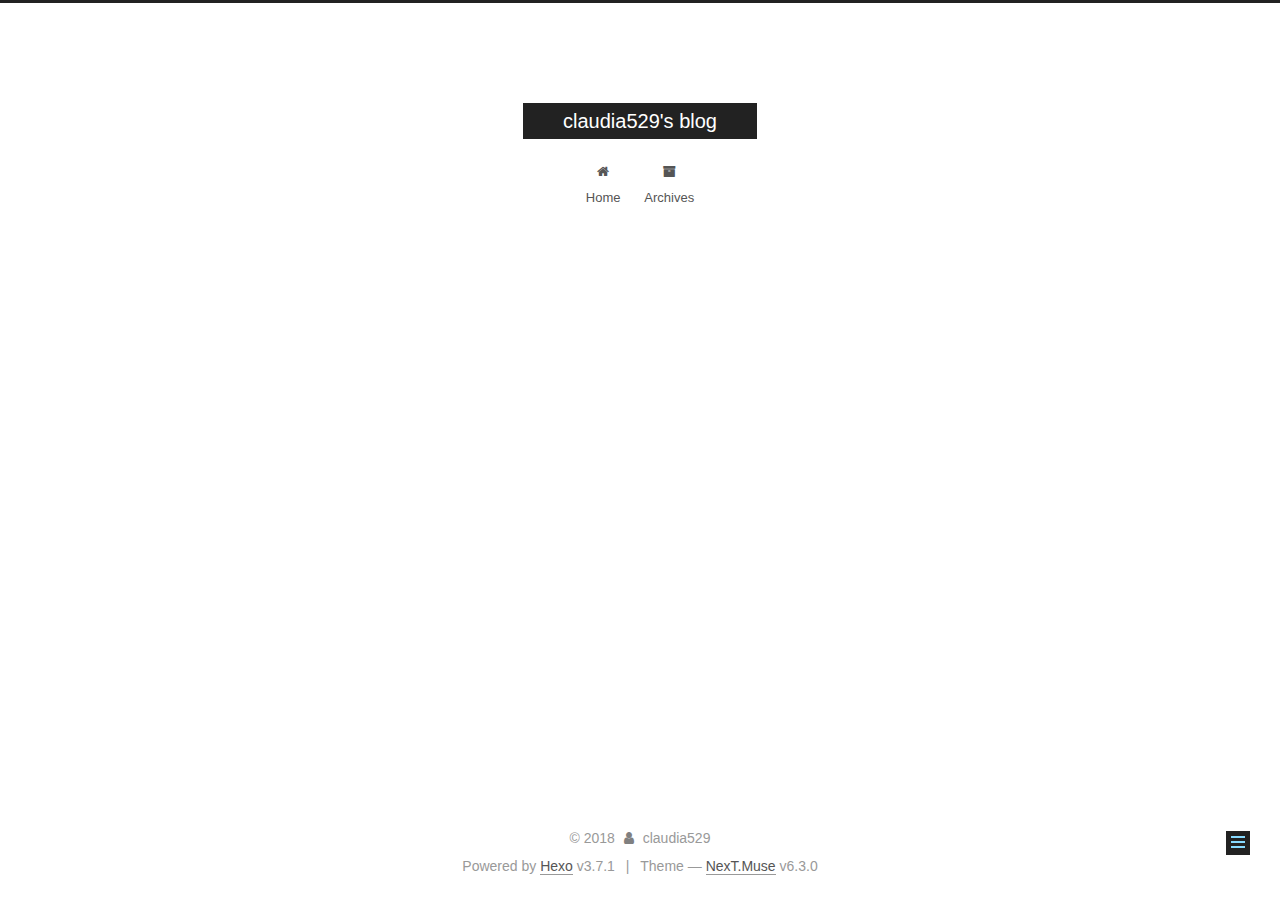
<file: 2018/06/03/hello-hexo/index.html>
<!DOCTYPE html>












  


<html class="theme-next muse use-motion" lang="">
<head>
  <meta charset="UTF-8"/>
<meta http-equiv="X-UA-Compatible" content="IE=edge" />
<meta name="viewport" content="width=device-width, initial-scale=1, maximum-scale=2"/>
<meta name="theme-color" content="#222">












<meta http-equiv="Cache-Control" content="no-transform" />
<meta http-equiv="Cache-Control" content="no-siteapp" />






















<link href="/lib/font-awesome/css/font-awesome.min.css?v=4.6.2" rel="stylesheet" type="text/css" />

<link href="/css/main.css?v=6.3.0" rel="stylesheet" type="text/css" />


  <link rel="apple-touch-icon" sizes="180x180" href="/images/apple-touch-icon-next.png?v=6.3.0">


  <link rel="icon" type="image/png" sizes="32x32" href="/images/favicon-32x32-next.png?v=6.3.0">


  <link rel="icon" type="image/png" sizes="16x16" href="/images/favicon-16x16-next.png?v=6.3.0">


  <link rel="mask-icon" href="/images/logo.svg?v=6.3.0" color="#222">









<script type="text/javascript" id="hexo.configurations">
  var NexT = window.NexT || {};
  var CONFIG = {
    root: '/',
    scheme: 'Muse',
    version: '6.3.0',
    sidebar: {"position":"left","display":"post","offset":12,"b2t":false,"scrollpercent":false,"onmobile":false},
    fancybox: false,
    fastclick: false,
    lazyload: false,
    tabs: true,
    motion: {"enable":true,"async":false,"transition":{"post_block":"fadeIn","post_header":"slideDownIn","post_body":"slideDownIn","coll_header":"slideLeftIn","sidebar":"slideUpIn"}},
    algolia: {
      applicationID: '',
      apiKey: '',
      indexName: '',
      hits: {"per_page":10},
      labels: {"input_placeholder":"Search for Posts","hits_empty":"We didn't find any results for the search: ${query}","hits_stats":"${hits} results found in ${time} ms"}
    }
  };
</script>


  




  <meta name="description" content="Hello My world">
<meta property="og:type" content="article">
<meta property="og:title" content="hello_hexo">
<meta property="og:url" content="http://yoursite.com/2018/06/03/hello-hexo/index.html">
<meta property="og:site_name" content="claudia529&#39;s blog">
<meta property="og:description" content="Hello My world">
<meta property="og:locale" content="default">
<meta property="og:updated_time" content="2018-06-03T12:24:55.000Z">
<meta name="twitter:card" content="summary">
<meta name="twitter:title" content="hello_hexo">
<meta name="twitter:description" content="Hello My world">






  <link rel="canonical" href="http://yoursite.com/2018/06/03/hello-hexo/"/>



<script type="text/javascript" id="page.configurations">
  CONFIG.page = {
    sidebar: "",
  };
</script>

  <title>hello_hexo | claudia529's blog</title>
  









  <noscript>
  <style type="text/css">
    .use-motion .motion-element,
    .use-motion .brand,
    .use-motion .menu-item,
    .sidebar-inner,
    .use-motion .post-block,
    .use-motion .pagination,
    .use-motion .comments,
    .use-motion .post-header,
    .use-motion .post-body,
    .use-motion .collection-title { opacity: initial; }

    .use-motion .logo,
    .use-motion .site-title,
    .use-motion .site-subtitle {
      opacity: initial;
      top: initial;
    }

    .use-motion {
      .logo-line-before i { left: initial; }
      .logo-line-after i { right: initial; }
    }
  </style>
</noscript>

</head>

<body itemscope itemtype="http://schema.org/WebPage" lang="default">

  
  
    
  

  <div class="container sidebar-position-left page-post-detail">
    <div class="headband"></div>

    <header id="header" class="header" itemscope itemtype="http://schema.org/WPHeader">
      <div class="header-inner"><div class="site-brand-wrapper">
  <div class="site-meta ">
    

    <div class="custom-logo-site-title">
      <a href="/" class="brand" rel="start">
        <span class="logo-line-before"><i></i></span>
        <span class="site-title">claudia529's blog</span>
        <span class="logo-line-after"><i></i></span>
      </a>
    </div>
    
  </div>

  <div class="site-nav-toggle">
    <button aria-label="Toggle navigation bar">
      <span class="btn-bar"></span>
      <span class="btn-bar"></span>
      <span class="btn-bar"></span>
    </button>
  </div>
</div>



<nav class="site-nav">
  
    <ul id="menu" class="menu">
      
        
        
        
          
          <li class="menu-item menu-item-home">
    <a href="/" rel="section">
      <i class="menu-item-icon fa fa-fw fa-home"></i> <br />Home</a>
  </li>
        
        
        
          
          <li class="menu-item menu-item-archives">
    <a href="/archives/" rel="section">
      <i class="menu-item-icon fa fa-fw fa-archive"></i> <br />Archives</a>
  </li>

      
      
    </ul>
  

  
    

  

  
</nav>



  



</div>
    </header>

    


    <main id="main" class="main">
      <div class="main-inner">
        <div class="content-wrap">
          
          <div id="content" class="content">
            

  <div id="posts" class="posts-expand">
    

  

  
  
  

  

  <article class="post post-type-normal" itemscope itemtype="http://schema.org/Article">
  
  
  
  <div class="post-block">
    <link itemprop="mainEntityOfPage" href="http://yoursite.com/2018/06/03/hello-hexo/">

    <span hidden itemprop="author" itemscope itemtype="http://schema.org/Person">
      <meta itemprop="name" content="claudia529">
      <meta itemprop="description" content="">
      <meta itemprop="image" content="/images/avatar.gif">
    </span>

    <span hidden itemprop="publisher" itemscope itemtype="http://schema.org/Organization">
      <meta itemprop="name" content="claudia529's blog">
    </span>

    
      <header class="post-header">

        
        
          <h1 class="post-title" itemprop="name headline">hello_hexo
              
            
          </h1>
        

        <div class="post-meta">
          <span class="post-time">

            
            
            

            
              <span class="post-meta-item-icon">
                <i class="fa fa-calendar-o"></i>
              </span>
              
                <span class="post-meta-item-text">Posted on</span>
              

              
                
              

              <time title="Created: 2018-06-03 20:24:17 / Modified: 20:24:55" itemprop="dateCreated datePublished" datetime="2018-06-03T20:24:17+08:00">2018-06-03</time>
            

            
              

              
            
          </span>

          

          
            
          

          
          

          

          

          

        </div>
      </header>
    

    
    
    
    <div class="post-body" itemprop="articleBody">

      
      

      
        <h2 id="Hello-My-world"><a href="#Hello-My-world" class="headerlink" title="Hello My world"></a>Hello My world</h2>
      
    </div>

    

    
    
    

    

    

    

    <footer class="post-footer">
      

      
      
      

      

      
      
    </footer>
  </div>
  
  
  
  </article>



    <div class="post-spread">
      
    </div>
  </div>


          </div>
          

  



        </div>
        
          
  
  <div class="sidebar-toggle">
    <div class="sidebar-toggle-line-wrap">
      <span class="sidebar-toggle-line sidebar-toggle-line-first"></span>
      <span class="sidebar-toggle-line sidebar-toggle-line-middle"></span>
      <span class="sidebar-toggle-line sidebar-toggle-line-last"></span>
    </div>
  </div>

  <aside id="sidebar" class="sidebar">
    
    <div class="sidebar-inner">

      

      
        <ul class="sidebar-nav motion-element">
          <li class="sidebar-nav-toc sidebar-nav-active" data-target="post-toc-wrap">
            Table of Contents
          </li>
          <li class="sidebar-nav-overview" data-target="site-overview-wrap">
            Overview
          </li>
        </ul>
      

      <section class="site-overview-wrap sidebar-panel">
        <div class="site-overview">
          <div class="site-author motion-element" itemprop="author" itemscope itemtype="http://schema.org/Person">
            
              <p class="site-author-name" itemprop="name">claudia529</p>
              <p class="site-description motion-element" itemprop="description"></p>
          </div>

          
            <nav class="site-state motion-element">
              
                <div class="site-state-item site-state-posts">
                
                  <a href="/archives/">
                
                    <span class="site-state-item-count">1</span>
                    <span class="site-state-item-name">posts</span>
                  </a>
                </div>
              

              

              
            </nav>
          

          

          

          
          

          
          

          
            
          
          

        </div>
      </section>

      
      <!--noindex-->
        <section class="post-toc-wrap motion-element sidebar-panel sidebar-panel-active">
          <div class="post-toc">

            
              
            

            
              <div class="post-toc-content"><ol class="nav"><li class="nav-item nav-level-2"><a class="nav-link" href="#Hello-My-world"><span class="nav-number">1.</span> <span class="nav-text">Hello My world</span></a></li></ol></div>
            

          </div>
        </section>
      <!--/noindex-->
      

      

    </div>
  </aside>


        
      </div>
    </main>

    <footer id="footer" class="footer">
      <div class="footer-inner">
        <div class="copyright">&copy; <span itemprop="copyrightYear">2018</span>
  <span class="with-love" id="animate">
    <i class="fa fa-user"></i>
  </span>
  <span class="author" itemprop="copyrightHolder">claudia529</span>

  

  
</div>




  <div class="powered-by">Powered by <a class="theme-link" target="_blank" href="https://hexo.io">Hexo</a> v3.7.1</div>



  <span class="post-meta-divider">|</span>



  <div class="theme-info">Theme &mdash; <a class="theme-link" target="_blank" href="https://github.com/theme-next/hexo-theme-next">NexT.Muse</a> v6.3.0</div>




        








        
      </div>
    </footer>

    
      <div class="back-to-top">
        <i class="fa fa-arrow-up"></i>
        
      </div>
    

    

  </div>

  

<script type="text/javascript">
  if (Object.prototype.toString.call(window.Promise) !== '[object Function]') {
    window.Promise = null;
  }
</script>


























  
  
    <script type="text/javascript" src="/lib/jquery/index.js?v=2.1.3"></script>
  

  
  
    <script type="text/javascript" src="/lib/velocity/velocity.min.js?v=1.2.1"></script>
  

  
  
    <script type="text/javascript" src="/lib/velocity/velocity.ui.min.js?v=1.2.1"></script>
  


  


  <script type="text/javascript" src="/js/src/utils.js?v=6.3.0"></script>

  <script type="text/javascript" src="/js/src/motion.js?v=6.3.0"></script>



  
  

  
  <script type="text/javascript" src="/js/src/scrollspy.js?v=6.3.0"></script>
<script type="text/javascript" src="/js/src/post-details.js?v=6.3.0"></script>



  


  <script type="text/javascript" src="/js/src/bootstrap.js?v=6.3.0"></script>



  



	





  





  










  





  

  

  

  

  
  

  

  

  

  

  

</body>
</html>
</file>
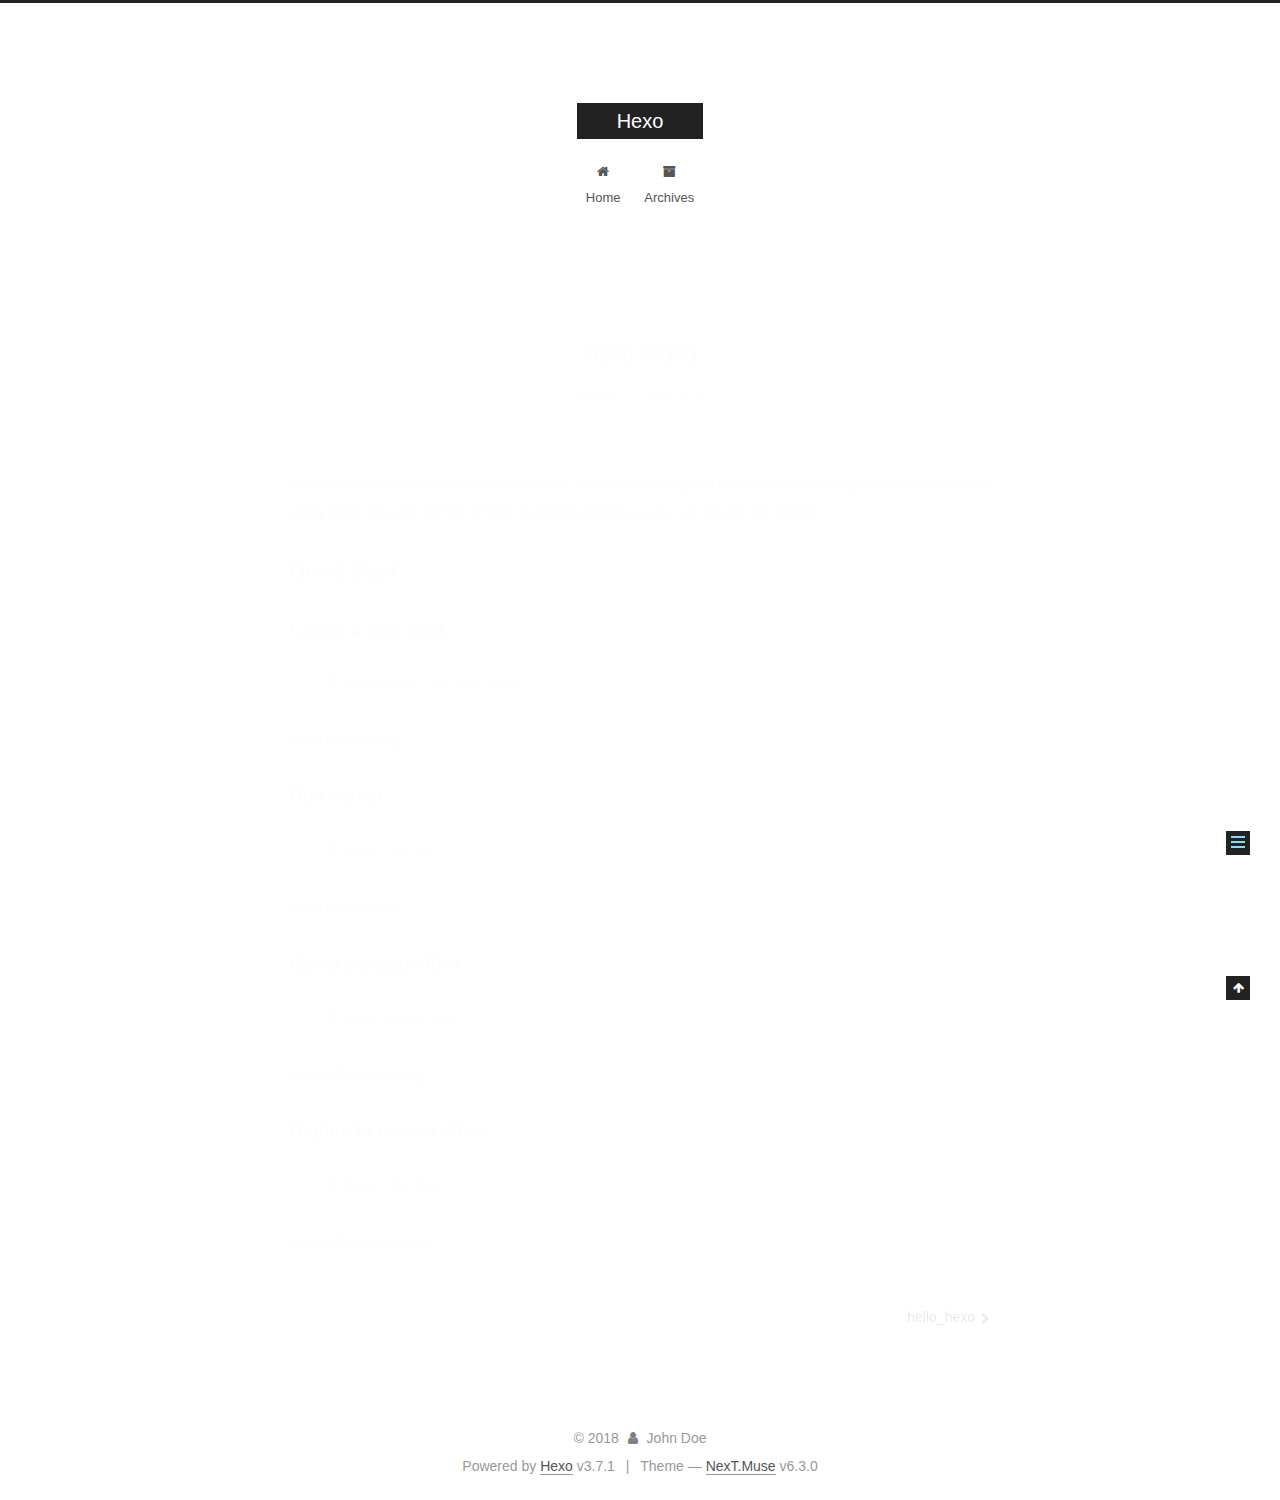
<file: 2018/06/03/hello-world/index.html>
<!DOCTYPE html>












  


<html class="theme-next muse use-motion" lang="">
<head>
  <meta charset="UTF-8"/>
<meta http-equiv="X-UA-Compatible" content="IE=edge" />
<meta name="viewport" content="width=device-width, initial-scale=1, maximum-scale=2"/>
<meta name="theme-color" content="#222">












<meta http-equiv="Cache-Control" content="no-transform" />
<meta http-equiv="Cache-Control" content="no-siteapp" />






















<link href="/lib/font-awesome/css/font-awesome.min.css?v=4.6.2" rel="stylesheet" type="text/css" />

<link href="/css/main.css?v=6.3.0" rel="stylesheet" type="text/css" />


  <link rel="apple-touch-icon" sizes="180x180" href="/images/apple-touch-icon-next.png?v=6.3.0">


  <link rel="icon" type="image/png" sizes="32x32" href="/images/favicon-32x32-next.png?v=6.3.0">


  <link rel="icon" type="image/png" sizes="16x16" href="/images/favicon-16x16-next.png?v=6.3.0">


  <link rel="mask-icon" href="/images/logo.svg?v=6.3.0" color="#222">









<script type="text/javascript" id="hexo.configurations">
  var NexT = window.NexT || {};
  var CONFIG = {
    root: '/',
    scheme: 'Muse',
    version: '6.3.0',
    sidebar: {"position":"left","display":"post","offset":12,"b2t":false,"scrollpercent":false,"onmobile":false},
    fancybox: false,
    fastclick: false,
    lazyload: false,
    tabs: true,
    motion: {"enable":true,"async":false,"transition":{"post_block":"fadeIn","post_header":"slideDownIn","post_body":"slideDownIn","coll_header":"slideLeftIn","sidebar":"slideUpIn"}},
    algolia: {
      applicationID: '',
      apiKey: '',
      indexName: '',
      hits: {"per_page":10},
      labels: {"input_placeholder":"Search for Posts","hits_empty":"We didn't find any results for the search: ${query}","hits_stats":"${hits} results found in ${time} ms"}
    }
  };
</script>


  




  <meta name="description" content="Welcome to Hexo! This is your very first post. Check documentation for more info. If you get any problems when using Hexo, you can find the answer in troubleshooting or you can ask me on GitHub. Quick">
<meta property="og:type" content="article">
<meta property="og:title" content="Hello World">
<meta property="og:url" content="http://yoursite.com/2018/06/03/hello-world/index.html">
<meta property="og:site_name" content="Hexo">
<meta property="og:description" content="Welcome to Hexo! This is your very first post. Check documentation for more info. If you get any problems when using Hexo, you can find the answer in troubleshooting or you can ask me on GitHub. Quick">
<meta property="og:locale" content="default">
<meta property="og:updated_time" content="2018-06-03T12:13:50.000Z">
<meta name="twitter:card" content="summary">
<meta name="twitter:title" content="Hello World">
<meta name="twitter:description" content="Welcome to Hexo! This is your very first post. Check documentation for more info. If you get any problems when using Hexo, you can find the answer in troubleshooting or you can ask me on GitHub. Quick">






  <link rel="canonical" href="http://yoursite.com/2018/06/03/hello-world/"/>



<script type="text/javascript" id="page.configurations">
  CONFIG.page = {
    sidebar: "",
  };
</script>

  <title>Hello World | Hexo</title>
  









  <noscript>
  <style type="text/css">
    .use-motion .motion-element,
    .use-motion .brand,
    .use-motion .menu-item,
    .sidebar-inner,
    .use-motion .post-block,
    .use-motion .pagination,
    .use-motion .comments,
    .use-motion .post-header,
    .use-motion .post-body,
    .use-motion .collection-title { opacity: initial; }

    .use-motion .logo,
    .use-motion .site-title,
    .use-motion .site-subtitle {
      opacity: initial;
      top: initial;
    }

    .use-motion {
      .logo-line-before i { left: initial; }
      .logo-line-after i { right: initial; }
    }
  </style>
</noscript>

</head>

<body itemscope itemtype="http://schema.org/WebPage" lang="default">

  
  
    
  

  <div class="container sidebar-position-left page-post-detail">
    <div class="headband"></div>

    <header id="header" class="header" itemscope itemtype="http://schema.org/WPHeader">
      <div class="header-inner"><div class="site-brand-wrapper">
  <div class="site-meta ">
    

    <div class="custom-logo-site-title">
      <a href="/" class="brand" rel="start">
        <span class="logo-line-before"><i></i></span>
        <span class="site-title">Hexo</span>
        <span class="logo-line-after"><i></i></span>
      </a>
    </div>
    
  </div>

  <div class="site-nav-toggle">
    <button aria-label="Toggle navigation bar">
      <span class="btn-bar"></span>
      <span class="btn-bar"></span>
      <span class="btn-bar"></span>
    </button>
  </div>
</div>



<nav class="site-nav">
  
    <ul id="menu" class="menu">
      
        
        
        
          
          <li class="menu-item menu-item-home">
    <a href="/" rel="section">
      <i class="menu-item-icon fa fa-fw fa-home"></i> <br />Home</a>
  </li>
        
        
        
          
          <li class="menu-item menu-item-archives">
    <a href="/archives/" rel="section">
      <i class="menu-item-icon fa fa-fw fa-archive"></i> <br />Archives</a>
  </li>

      
      
    </ul>
  

  
    

  

  
</nav>



  



</div>
    </header>

    


    <main id="main" class="main">
      <div class="main-inner">
        <div class="content-wrap">
          
          <div id="content" class="content">
            

  <div id="posts" class="posts-expand">
    

  

  
  
  

  

  <article class="post post-type-normal" itemscope itemtype="http://schema.org/Article">
  
  
  
  <div class="post-block">
    <link itemprop="mainEntityOfPage" href="http://yoursite.com/2018/06/03/hello-world/">

    <span hidden itemprop="author" itemscope itemtype="http://schema.org/Person">
      <meta itemprop="name" content="John Doe">
      <meta itemprop="description" content="">
      <meta itemprop="image" content="/images/avatar.gif">
    </span>

    <span hidden itemprop="publisher" itemscope itemtype="http://schema.org/Organization">
      <meta itemprop="name" content="Hexo">
    </span>

    
      <header class="post-header">

        
        
          <h1 class="post-title" itemprop="name headline">Hello World
              
            
          </h1>
        

        <div class="post-meta">
          <span class="post-time">

            
            
            

            
              <span class="post-meta-item-icon">
                <i class="fa fa-calendar-o"></i>
              </span>
              
                <span class="post-meta-item-text">Posted on</span>
              

              
                
              

              <time title="Created: 2018-06-03 20:13:50" itemprop="dateCreated datePublished" datetime="2018-06-03T20:13:50+08:00">2018-06-03</time>
            

            
          </span>

          

          
            
          

          
          

          

          

          

        </div>
      </header>
    

    
    
    
    <div class="post-body" itemprop="articleBody">

      
      

      
        <p>Welcome to <a href="https://hexo.io/" target="_blank" rel="noopener">Hexo</a>! This is your very first post. Check <a href="https://hexo.io/docs/" target="_blank" rel="noopener">documentation</a> for more info. If you get any problems when using Hexo, you can find the answer in <a href="https://hexo.io/docs/troubleshooting.html" target="_blank" rel="noopener">troubleshooting</a> or you can ask me on <a href="https://github.com/hexojs/hexo/issues" target="_blank" rel="noopener">GitHub</a>.</p>
<h2 id="Quick-Start"><a href="#Quick-Start" class="headerlink" title="Quick Start"></a>Quick Start</h2><h3 id="Create-a-new-post"><a href="#Create-a-new-post" class="headerlink" title="Create a new post"></a>Create a new post</h3><figure class="highlight bash"><table><tr><td class="gutter"><pre><span class="line">1</span><br></pre></td><td class="code"><pre><span class="line">$ hexo new <span class="string">"My New Post"</span></span><br></pre></td></tr></table></figure>
<p>More info: <a href="https://hexo.io/docs/writing.html" target="_blank" rel="noopener">Writing</a></p>
<h3 id="Run-server"><a href="#Run-server" class="headerlink" title="Run server"></a>Run server</h3><figure class="highlight bash"><table><tr><td class="gutter"><pre><span class="line">1</span><br></pre></td><td class="code"><pre><span class="line">$ hexo server</span><br></pre></td></tr></table></figure>
<p>More info: <a href="https://hexo.io/docs/server.html" target="_blank" rel="noopener">Server</a></p>
<h3 id="Generate-static-files"><a href="#Generate-static-files" class="headerlink" title="Generate static files"></a>Generate static files</h3><figure class="highlight bash"><table><tr><td class="gutter"><pre><span class="line">1</span><br></pre></td><td class="code"><pre><span class="line">$ hexo generate</span><br></pre></td></tr></table></figure>
<p>More info: <a href="https://hexo.io/docs/generating.html" target="_blank" rel="noopener">Generating</a></p>
<h3 id="Deploy-to-remote-sites"><a href="#Deploy-to-remote-sites" class="headerlink" title="Deploy to remote sites"></a>Deploy to remote sites</h3><figure class="highlight bash"><table><tr><td class="gutter"><pre><span class="line">1</span><br></pre></td><td class="code"><pre><span class="line">$ hexo deploy</span><br></pre></td></tr></table></figure>
<p>More info: <a href="https://hexo.io/docs/deployment.html" target="_blank" rel="noopener">Deployment</a></p>

      
    </div>

    

    
    
    

    

    

    

    <footer class="post-footer">
      

      
      
      

      
        <div class="post-nav">
          <div class="post-nav-next post-nav-item">
            
          </div>

          <span class="post-nav-divider"></span>

          <div class="post-nav-prev post-nav-item">
            
              <a href="/2018/06/03/hello-hexo/" rel="prev" title="hello_hexo">
                hello_hexo <i class="fa fa-chevron-right"></i>
              </a>
            
          </div>
        </div>
      

      
      
    </footer>
  </div>
  
  
  
  </article>



    <div class="post-spread">
      
    </div>
  </div>


          </div>
          

  



        </div>
        
          
  
  <div class="sidebar-toggle">
    <div class="sidebar-toggle-line-wrap">
      <span class="sidebar-toggle-line sidebar-toggle-line-first"></span>
      <span class="sidebar-toggle-line sidebar-toggle-line-middle"></span>
      <span class="sidebar-toggle-line sidebar-toggle-line-last"></span>
    </div>
  </div>

  <aside id="sidebar" class="sidebar">
    
    <div class="sidebar-inner">

      

      
        <ul class="sidebar-nav motion-element">
          <li class="sidebar-nav-toc sidebar-nav-active" data-target="post-toc-wrap">
            Table of Contents
          </li>
          <li class="sidebar-nav-overview" data-target="site-overview-wrap">
            Overview
          </li>
        </ul>
      

      <section class="site-overview-wrap sidebar-panel">
        <div class="site-overview">
          <div class="site-author motion-element" itemprop="author" itemscope itemtype="http://schema.org/Person">
            
              <p class="site-author-name" itemprop="name">John Doe</p>
              <p class="site-description motion-element" itemprop="description"></p>
          </div>

          
            <nav class="site-state motion-element">
              
                <div class="site-state-item site-state-posts">
                
                  <a href="/archives/">
                
                    <span class="site-state-item-count">2</span>
                    <span class="site-state-item-name">posts</span>
                  </a>
                </div>
              

              

              
            </nav>
          

          

          

          
          

          
          

          
            
          
          

        </div>
      </section>

      
      <!--noindex-->
        <section class="post-toc-wrap motion-element sidebar-panel sidebar-panel-active">
          <div class="post-toc">

            
              
            

            
              <div class="post-toc-content"><ol class="nav"><li class="nav-item nav-level-2"><a class="nav-link" href="#Quick-Start"><span class="nav-number">1.</span> <span class="nav-text">Quick Start</span></a><ol class="nav-child"><li class="nav-item nav-level-3"><a class="nav-link" href="#Create-a-new-post"><span class="nav-number">1.1.</span> <span class="nav-text">Create a new post</span></a></li><li class="nav-item nav-level-3"><a class="nav-link" href="#Run-server"><span class="nav-number">1.2.</span> <span class="nav-text">Run server</span></a></li><li class="nav-item nav-level-3"><a class="nav-link" href="#Generate-static-files"><span class="nav-number">1.3.</span> <span class="nav-text">Generate static files</span></a></li><li class="nav-item nav-level-3"><a class="nav-link" href="#Deploy-to-remote-sites"><span class="nav-number">1.4.</span> <span class="nav-text">Deploy to remote sites</span></a></li></ol></li></ol></div>
            

          </div>
        </section>
      <!--/noindex-->
      

      

    </div>
  </aside>


        
      </div>
    </main>

    <footer id="footer" class="footer">
      <div class="footer-inner">
        <div class="copyright">&copy; <span itemprop="copyrightYear">2018</span>
  <span class="with-love" id="animate">
    <i class="fa fa-user"></i>
  </span>
  <span class="author" itemprop="copyrightHolder">John Doe</span>

  

  
</div>




  <div class="powered-by">Powered by <a class="theme-link" target="_blank" href="https://hexo.io">Hexo</a> v3.7.1</div>



  <span class="post-meta-divider">|</span>



  <div class="theme-info">Theme &mdash; <a class="theme-link" target="_blank" href="https://github.com/theme-next/hexo-theme-next">NexT.Muse</a> v6.3.0</div>




        








        
      </div>
    </footer>

    
      <div class="back-to-top">
        <i class="fa fa-arrow-up"></i>
        
      </div>
    

    

  </div>

  

<script type="text/javascript">
  if (Object.prototype.toString.call(window.Promise) !== '[object Function]') {
    window.Promise = null;
  }
</script>


























  
  
    <script type="text/javascript" src="/lib/jquery/index.js?v=2.1.3"></script>
  

  
  
    <script type="text/javascript" src="/lib/velocity/velocity.min.js?v=1.2.1"></script>
  

  
  
    <script type="text/javascript" src="/lib/velocity/velocity.ui.min.js?v=1.2.1"></script>
  


  


  <script type="text/javascript" src="/js/src/utils.js?v=6.3.0"></script>

  <script type="text/javascript" src="/js/src/motion.js?v=6.3.0"></script>



  
  

  
  <script type="text/javascript" src="/js/src/scrollspy.js?v=6.3.0"></script>
<script type="text/javascript" src="/js/src/post-details.js?v=6.3.0"></script>



  


  <script type="text/javascript" src="/js/src/bootstrap.js?v=6.3.0"></script>



  



	





  





  










  





  

  

  

  

  
  

  

  

  

  

  

</body>
</html>
</file>
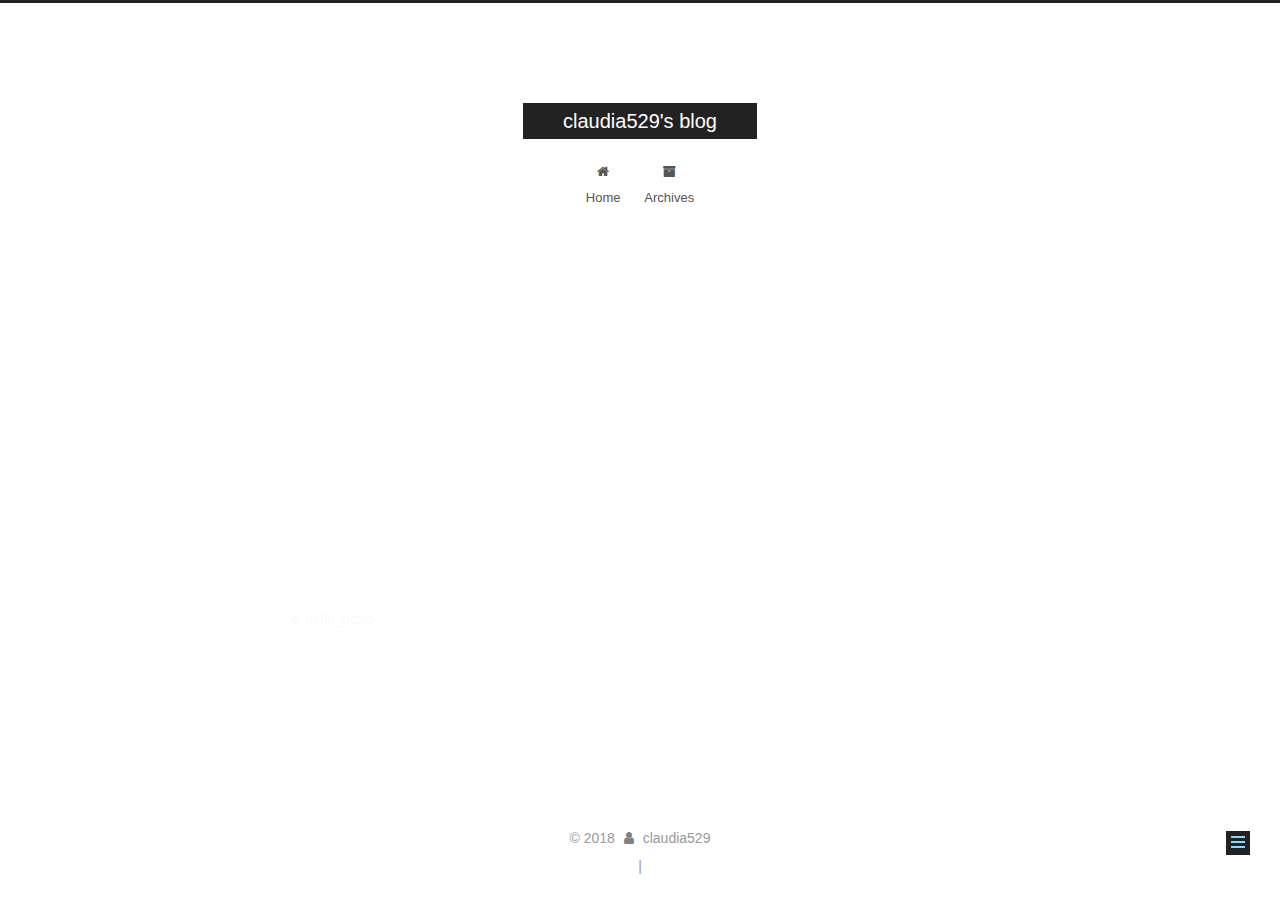
<file: 2018/06/03/我的第一篇博客/index.html>
<!DOCTYPE html>












  


<html class="theme-next muse use-motion" lang="">
<head>
  <meta charset="UTF-8"/>
<meta http-equiv="X-UA-Compatible" content="IE=edge" />
<meta name="viewport" content="width=device-width, initial-scale=1, maximum-scale=2"/>
<meta name="theme-color" content="#222">












<meta http-equiv="Cache-Control" content="no-transform" />
<meta http-equiv="Cache-Control" content="no-siteapp" />






















<link href="/lib/font-awesome/css/font-awesome.min.css?v=4.6.2" rel="stylesheet" type="text/css" />

<link href="/css/main.css?v=6.3.0" rel="stylesheet" type="text/css" />


  <link rel="apple-touch-icon" sizes="180x180" href="/images/apple-touch-icon-next.png?v=6.3.0">


  <link rel="icon" type="image/png" sizes="32x32" href="/images/favicon-32x32-next.png?v=6.3.0">


  <link rel="icon" type="image/png" sizes="16x16" href="/images/favicon-16x16-next.png?v=6.3.0">


  <link rel="mask-icon" href="/images/logo.svg?v=6.3.0" color="#222">









<script type="text/javascript" id="hexo.configurations">
  var NexT = window.NexT || {};
  var CONFIG = {
    root: '/',
    scheme: 'Muse',
    version: '6.3.0',
    sidebar: {"position":"left","display":"post","offset":12,"b2t":false,"scrollpercent":false,"onmobile":false},
    fancybox: false,
    fastclick: false,
    lazyload: false,
    tabs: true,
    motion: {"enable":true,"async":false,"transition":{"post_block":"fadeIn","post_header":"slideDownIn","post_body":"slideDownIn","coll_header":"slideLeftIn","sidebar":"slideUpIn"}},
    algolia: {
      applicationID: '',
      apiKey: '',
      indexName: '',
      hits: {"per_page":10},
      labels: {"input_placeholder":"Search for Posts","hits_empty":"We didn't find any results for the search: ${query}","hits_stats":"${hits} results found in ${time} ms"}
    }
  };
</script>


  




  <meta name="description" content="This is my first blogWelcome to correct my mistake">
<meta property="og:type" content="article">
<meta property="og:title" content="我的第一篇博客">
<meta property="og:url" content="http://yoursite.com/2018/06/03/我的第一篇博客/index.html">
<meta property="og:site_name" content="claudia529&#39;s blog">
<meta property="og:description" content="This is my first blogWelcome to correct my mistake">
<meta property="og:locale" content="default">
<meta property="og:updated_time" content="2018-06-03T13:14:46.000Z">
<meta name="twitter:card" content="summary">
<meta name="twitter:title" content="我的第一篇博客">
<meta name="twitter:description" content="This is my first blogWelcome to correct my mistake">






  <link rel="canonical" href="http://yoursite.com/2018/06/03/我的第一篇博客/"/>



<script type="text/javascript" id="page.configurations">
  CONFIG.page = {
    sidebar: "",
  };
</script>

  <title>我的第一篇博客 | claudia529's blog</title>
  









  <noscript>
  <style type="text/css">
    .use-motion .motion-element,
    .use-motion .brand,
    .use-motion .menu-item,
    .sidebar-inner,
    .use-motion .post-block,
    .use-motion .pagination,
    .use-motion .comments,
    .use-motion .post-header,
    .use-motion .post-body,
    .use-motion .collection-title { opacity: initial; }

    .use-motion .logo,
    .use-motion .site-title,
    .use-motion .site-subtitle {
      opacity: initial;
      top: initial;
    }

    .use-motion {
      .logo-line-before i { left: initial; }
      .logo-line-after i { right: initial; }
    }
  </style>
</noscript>

</head>

<body itemscope itemtype="http://schema.org/WebPage" lang="default">

  
  
    
  

  <div class="container sidebar-position-left page-post-detail">
    <div class="headband"></div>

    <header id="header" class="header" itemscope itemtype="http://schema.org/WPHeader">
      <div class="header-inner"><div class="site-brand-wrapper">
  <div class="site-meta ">
    

    <div class="custom-logo-site-title">
      <a href="/" class="brand" rel="start">
        <span class="logo-line-before"><i></i></span>
        <span class="site-title">claudia529's blog</span>
        <span class="logo-line-after"><i></i></span>
      </a>
    </div>
    
  </div>

  <div class="site-nav-toggle">
    <button aria-label="Toggle navigation bar">
      <span class="btn-bar"></span>
      <span class="btn-bar"></span>
      <span class="btn-bar"></span>
    </button>
  </div>
</div>



<nav class="site-nav">
  
    <ul id="menu" class="menu">
      
        
        
        
          
          <li class="menu-item menu-item-home">
    <a href="/" rel="section">
      <i class="menu-item-icon fa fa-fw fa-home"></i> <br />Home</a>
  </li>
        
        
        
          
          <li class="menu-item menu-item-archives">
    <a href="/archives/" rel="section">
      <i class="menu-item-icon fa fa-fw fa-archive"></i> <br />Archives</a>
  </li>

      
      
    </ul>
  

  
    

  

  
</nav>



  



</div>
    </header>

    


    <main id="main" class="main">
      <div class="main-inner">
        <div class="content-wrap">
          
          <div id="content" class="content">
            

  <div id="posts" class="posts-expand">
    

  

  
  
  

  

  <article class="post post-type-normal" itemscope itemtype="http://schema.org/Article">
  
  
  
  <div class="post-block">
    <link itemprop="mainEntityOfPage" href="http://yoursite.com/2018/06/03/我的第一篇博客/">

    <span hidden itemprop="author" itemscope itemtype="http://schema.org/Person">
      <meta itemprop="name" content="claudia529">
      <meta itemprop="description" content="">
      <meta itemprop="image" content="/images/avatar.gif">
    </span>

    <span hidden itemprop="publisher" itemscope itemtype="http://schema.org/Organization">
      <meta itemprop="name" content="claudia529's blog">
    </span>

    
      <header class="post-header">

        
        
          <h1 class="post-title" itemprop="name headline">我的第一篇博客
              
            
          </h1>
        

        <div class="post-meta">
          <span class="post-time">

            
            
            

            
              <span class="post-meta-item-icon">
                <i class="fa fa-calendar-o"></i>
              </span>
              
                <span class="post-meta-item-text">Posted on</span>
              

              
                
              

              <time title="Created: 2018-06-03 21:13:32 / Modified: 21:14:46" itemprop="dateCreated datePublished" datetime="2018-06-03T21:13:32+08:00">2018-06-03</time>
            

            
              

              
            
          </span>

          

          
            
          

          
          

          

          

          

        </div>
      </header>
    

    
    
    
    <div class="post-body" itemprop="articleBody">

      
      

      
        <h1 id="This-is-my-first-blog"><a href="#This-is-my-first-blog" class="headerlink" title="This is my first blog"></a>This is my first blog</h1><h2 id="Welcome-to-correct-my-mistake"><a href="#Welcome-to-correct-my-mistake" class="headerlink" title="Welcome to correct my mistake"></a>Welcome to correct my mistake</h2>
      
    </div>

    

    
    
    

    

    

    

    <footer class="post-footer">
      

      
      
      

      
        <div class="post-nav">
          <div class="post-nav-next post-nav-item">
            
              <a href="/2018/06/03/hello-hexo/" rel="next" title="hello_hexo">
                <i class="fa fa-chevron-left"></i> hello_hexo
              </a>
            
          </div>

          <span class="post-nav-divider"></span>

          <div class="post-nav-prev post-nav-item">
            
          </div>
        </div>
      

      
      
    </footer>
  </div>
  
  
  
  </article>



    <div class="post-spread">
      
    </div>
  </div>


          </div>
          

  



        </div>
        
          
  
  <div class="sidebar-toggle">
    <div class="sidebar-toggle-line-wrap">
      <span class="sidebar-toggle-line sidebar-toggle-line-first"></span>
      <span class="sidebar-toggle-line sidebar-toggle-line-middle"></span>
      <span class="sidebar-toggle-line sidebar-toggle-line-last"></span>
    </div>
  </div>

  <aside id="sidebar" class="sidebar">
    
    <div class="sidebar-inner">

      

      
        <ul class="sidebar-nav motion-element">
          <li class="sidebar-nav-toc sidebar-nav-active" data-target="post-toc-wrap">
            Table of Contents
          </li>
          <li class="sidebar-nav-overview" data-target="site-overview-wrap">
            Overview
          </li>
        </ul>
      

      <section class="site-overview-wrap sidebar-panel">
        <div class="site-overview">
          <div class="site-author motion-element" itemprop="author" itemscope itemtype="http://schema.org/Person">
            
              <p class="site-author-name" itemprop="name">claudia529</p>
              <p class="site-description motion-element" itemprop="description"></p>
          </div>

          
            <nav class="site-state motion-element">
              
                <div class="site-state-item site-state-posts">
                
                  <a href="/archives/">
                
                    <span class="site-state-item-count">2</span>
                    <span class="site-state-item-name">posts</span>
                  </a>
                </div>
              

              

              
            </nav>
          

          

          

          
          

          
          

          
            
          
          

        </div>
      </section>

      
      <!--noindex-->
        <section class="post-toc-wrap motion-element sidebar-panel sidebar-panel-active">
          <div class="post-toc">

            
              
            

            
              <div class="post-toc-content"><ol class="nav"><li class="nav-item nav-level-1"><a class="nav-link" href="#This-is-my-first-blog"><span class="nav-number">1.</span> <span class="nav-text">This is my first blog</span></a><ol class="nav-child"><li class="nav-item nav-level-2"><a class="nav-link" href="#Welcome-to-correct-my-mistake"><span class="nav-number">1.1.</span> <span class="nav-text">Welcome to correct my mistake</span></a></li></ol></li></ol></div>
            

          </div>
        </section>
      <!--/noindex-->
      

      

    </div>
  </aside>


        
      </div>
    </main>

    <footer id="footer" class="footer">
      <div class="footer-inner">
        <div class="copyright">&copy; <span itemprop="copyrightYear">2018</span>
  <span class="with-love" id="animate">
    <i class="fa fa-user"></i>
  </span>
  <span class="author" itemprop="copyrightHolder">claudia529</span>

  

  
</div>




  <span class="post-meta-divider">|</span>




        








        
      </div>
    </footer>

    
      <div class="back-to-top">
        <i class="fa fa-arrow-up"></i>
        
      </div>
    

    

  </div>

  

<script type="text/javascript">
  if (Object.prototype.toString.call(window.Promise) !== '[object Function]') {
    window.Promise = null;
  }
</script>


























  
  
    <script type="text/javascript" src="/lib/jquery/index.js?v=2.1.3"></script>
  

  
  
    <script type="text/javascript" src="/lib/velocity/velocity.min.js?v=1.2.1"></script>
  

  
  
    <script type="text/javascript" src="/lib/velocity/velocity.ui.min.js?v=1.2.1"></script>
  


  


  <script type="text/javascript" src="/js/src/utils.js?v=6.3.0"></script>

  <script type="text/javascript" src="/js/src/motion.js?v=6.3.0"></script>



  
  

  
  <script type="text/javascript" src="/js/src/scrollspy.js?v=6.3.0"></script>
<script type="text/javascript" src="/js/src/post-details.js?v=6.3.0"></script>



  


  <script type="text/javascript" src="/js/src/bootstrap.js?v=6.3.0"></script>



  



	





  





  










  





  

  

  

  

  
  

  

  

  

  

  

</body>
</html>
</file>
<file: css/main.css>
/* normalize.css v3.0.2 | MIT License | git.io/normalize */
html {
  font-family: sans-serif; /* 1 */
  -ms-text-size-adjust: 100%; /* 2 */
  -webkit-text-size-adjust: 100%; /* 2 */
}
body {
  margin: 0;
}
article,
aside,
details,
figcaption,
figure,
footer,
header,
hgroup,
main,
menu,
nav,
section,
summary {
  display: block;
}
audio,
canvas,
progress,
video {
  display: inline-block; /* 1 */
  vertical-align: baseline; /* 2 */
}
audio:not([controls]) {
  display: none;
  height: 0;
}
[hidden],
template {
  display: none;
}
a {
  background-color: transparent;
}
a:active,
a:hover {
  outline: 0;
}
abbr[title] {
  border-bottom: 1px dotted;
}
b,
strong {
  font-weight: bold;
}
dfn {
  font-style: italic;
}
h1 {
  font-size: 2em;
  margin: 0.67em 0;
}
mark {
  background: #ff0;
  color: #000;
}
small {
  font-size: 80%;
}
sub,
sup {
  font-size: 75%;
  line-height: 0;
  position: relative;
  vertical-align: baseline;
}
sup {
  top: -0.5em;
}
sub {
  bottom: -0.25em;
}
img {
  border: 0;
}
svg:not(:root) {
  overflow: hidden;
}
figure {
  margin: 1em 40px;
}
hr {
  -moz-box-sizing: content-box;
  box-sizing: content-box;
  height: 0;
}
pre {
  overflow: auto;
}
code,
kbd,
pre,
samp {
  font-family: monospace, monospace;
  font-size: 1em;
}
button,
input,
optgroup,
select,
textarea {
  color: inherit; /* 1 */
  font: inherit; /* 2 */
  margin: 0; /* 3 */
}
button {
  overflow: visible;
}
button,
select {
  text-transform: none;
}
button,
html input[type="button"],
input[type="reset"],
input[type="submit"] {
  -webkit-appearance: button; /* 2 */
  cursor: pointer; /* 3 */
}
button[disabled],
html input[disabled] {
  cursor: default;
}
button::-moz-focus-inner,
input::-moz-focus-inner {
  border: 0;
  padding: 0;
}
input {
  line-height: normal;
}
input[type="checkbox"],
input[type="radio"] {
  box-sizing: border-box; /* 1 */
  padding: 0; /* 2 */
}
input[type="number"]::-webkit-inner-spin-button,
input[type="number"]::-webkit-outer-spin-button {
  height: auto;
}
input[type="search"] {
  -webkit-appearance: textfield; /* 1 */
  -moz-box-sizing: content-box;
  -webkit-box-sizing: content-box; /* 2 */
  box-sizing: content-box;
}
input[type="search"]::-webkit-search-cancel-button,
input[type="search"]::-webkit-search-decoration {
  -webkit-appearance: none;
}
fieldset {
  border: 1px solid #c0c0c0;
  margin: 0 2px;
  padding: 0.35em 0.625em 0.75em;
}
legend {
  border: 0; /* 1 */
  padding: 0; /* 2 */
}
textarea {
  overflow: auto;
}
optgroup {
  font-weight: bold;
}
table {
  border-collapse: collapse;
  border-spacing: 0;
}
td,
th {
  padding: 0;
}
::selection {
  background: #262a30;
  color: #fff;
}
body {
  position: relative;
  font-family: 'Lato', "PingFang SC", "Microsoft YaHei", sans-serif;
  font-size: 14px;
  line-height: 2;
  color: #555;
  background: #fff;
}
@media (max-width: 767px) {
  body {
    padding-right: 0 !important;
  }
}
@media (min-width: 768px) and (max-width: 991px) {
  body {
    padding-right: 0 !important;
  }
}
@media (min-width: 1600px) {
  body {
    font-size: 16px;
  }
}
h1,
h2,
h3,
h4,
h5,
h6 {
  margin: 0;
  padding: 0;
  font-weight: bold;
  line-height: 1.5;
  font-family: 'Lato', "PingFang SC", "Microsoft YaHei", sans-serif;
}
h1,
h2,
h3,
h4,
h5,
h6 {
  margin: 20px 0 15px;
}
h1 {
  font-size: 22px;
}
@media (max-width: 767px) {
  h1 {
    font-size: 18px;
  }
}
h2 {
  font-size: 20px;
}
@media (max-width: 767px) {
  h2 {
    font-size: 16px;
  }
}
h3 {
  font-size: 18px;
}
@media (max-width: 767px) {
  h3 {
    font-size: 14px;
  }
}
h4 {
  font-size: 16px;
}
@media (max-width: 767px) {
  h4 {
    font-size: 12px;
  }
}
h5 {
  font-size: 14px;
}
@media (max-width: 767px) {
  h5 {
    font-size: 10px;
  }
}
h6 {
  font-size: 12px;
}
@media (max-width: 767px) {
  h6 {
    font-size: 8px;
  }
}
p {
  margin: 0 0 20px 0;
}
a {
  color: #555;
  text-decoration: none;
  outline: none;
  border-bottom: 1px solid #999;
  word-wrap: break-word;
}
a:hover {
  color: #222;
  border-bottom-color: #222;
}
blockquote {
  margin: 0;
  padding: 0;
}
img {
  display: block;
  margin: auto;
  max-width: 100%;
  height: auto;
}
hr {
  margin: 40px 0;
  height: 3px;
  border: none;
  background-color: #ddd;
  background-image: repeating-linear-gradient(-45deg, #fff, #fff 4px, transparent 4px, transparent 8px);
}
blockquote {
  padding: 0 15px;
  color: #666;
  border-left: 4px solid #ddd;
}
blockquote cite::before {
  content: "-";
  padding: 0 5px;
}
dt {
  font-weight: 700;
}
dd {
  margin: 0;
  padding: 0;
}
kbd {
  border: 1px solid #ccc;
  border-radius: 0.2em;
  box-shadow: 0.1em 0.1em 0.2em rgba(0,0,0,0.1);
  background-color: #f9f9f9;
  font-family: inherit;
  background-image: -webkit-linear-gradient(top, #eee, #fff, #eee);
  padding: 0.1em 0.3em;
  white-space: nowrap;
}
.text-left {
  text-align: left;
}
.text-center {
  text-align: center;
}
.text-right {
  text-align: right;
}
.text-justify {
  text-align: justify;
}
.text-nowrap {
  white-space: nowrap;
}
.text-lowercase {
  text-transform: lowercase;
}
.text-uppercase {
  text-transform: uppercase;
}
.text-capitalize {
  text-transform: capitalize;
}
.center-block {
  display: block;
  margin-left: auto;
  margin-right: auto;
}
.clearfix:before,
.clearfix:after {
  content: " ";
  display: table;
}
.clearfix:after {
  clear: both;
}
.pullquote {
  width: 45%;
}
.pullquote.left {
  float: left;
  margin-left: 5px;
  margin-right: 10px;
}
.pullquote.right {
  float: right;
  margin-left: 10px;
  margin-right: 5px;
}
.affix.affix.affix {
  position: fixed;
}
.translation {
  margin-top: -20px;
  font-size: 14px;
  color: #999;
}
.scrollbar-measure {
  width: 100px;
  height: 100px;
  overflow: scroll;
  position: absolute;
  top: -9999px;
}
.use-motion .motion-element {
  opacity: 0;
}
table {
  margin: 20px 0;
  width: 100%;
  border-collapse: collapse;
  border-spacing: 0;
  border: 1px solid #ddd;
  font-size: 14px;
  word-wrap: break-all;
}
table>tbody>tr:nth-of-type(odd) {
  background-color: #f9f9f9;
}
table>tbody>tr:hover {
  background-color: #f5f5f5;
}
caption,
th,
td {
  padding: 8px;
  text-align: left;
  vertical-align: middle;
  font-weight: normal;
}
th,
td {
  border-bottom: 3px solid #ddd;
  border-right: 1px solid #eee;
}
th {
  padding-bottom: 10px;
  font-weight: 700;
}
td {
  border-bottom-width: 1px;
}
html,
body {
  height: 100%;
}
.container {
  position: relative;
  min-height: 100%;
}
.header-inner {
  margin: 0 auto;
  padding: 100px 0 70px;
  width: 700px;
}
@media (min-width: 1600px) {
  .container .header-inner {
    width: 900px;
  }
}
.main {
  padding-bottom: 150px;
}
.main-inner {
  margin: 0 auto;
  width: 700px;
}
@media (min-width: 1600px) {
  .container .main-inner {
    width: 900px;
  }
}
.footer {
  position: absolute;
  left: 0;
  bottom: 0;
  width: 100%;
  min-height: 50px;
}
.footer-inner {
  box-sizing: border-box;
  margin: 20px auto;
  width: 700px;
}
@media (min-width: 1600px) {
  .container .footer-inner {
    width: 900px;
  }
}
pre,
.highlight {
  overflow: auto;
  margin: 20px 0;
  padding: 0;
  font-size: 14px;
  color: #4d4d4c;
  background: #f7f7f7;
  line-height: 1.6;
}
pre,
code {
  font-family: consolas, Menlo, "PingFang SC", "Microsoft YaHei", monospace;
}
code {
  padding: 2px 4px;
  word-wrap: break-word;
  color: #555;
  background: #eee;
  border-radius: 3px;
  font-size: 14px;
}
pre {
  padding: 10px;
}
pre code {
  padding: 0;
  color: #4d4d4c;
  background: none;
  text-shadow: none;
}
.highlight {
  border-radius: 1px;
}
.highlight pre {
  border: none;
  margin: 0;
  padding: 10px 0;
}
.highlight table {
  margin: 0;
  width: auto;
  border: none;
}
.highlight td {
  border: none;
  padding: 0;
}
.highlight figcaption {
  font-size: 1em;
  color: #4d4d4c;
  line-height: 1em;
  margin-bottom: 1em;
  margin: 0em;
  padding: 0.5em;
  background: #eee;
  border-bottom: 1px solid #e9e9e9;
}
.highlight figcaption:before,
.highlight figcaption:after {
  content: " ";
  display: table;
}
.highlight figcaption:after {
  clear: both;
}
.highlight figcaption a {
  float: right;
  color: #4d4d4c;
}
.highlight figcaption a:hover {
  border-bottom-color: #4d4d4c;
}
.highlight .gutter pre {
  padding-left: 10px;
  padding-right: 10px;
  color: #869194;
  text-align: right;
  background-color: #eff2f3;
}
.highlight .code pre {
  width: 100%;
  padding-left: 10px;
  padding-right: 10px;
  background-color: #f7f7f7;
}
.highlight .line {
  height: 20px;
}
.gutter {
  -webkit-user-select: none;
  -moz-user-select: none;
  -ms-user-select: none;
  user-select: none;
}
.gist table {
  width: auto;
}
.gist table td {
  border: none;
}
pre .deletion {
  background: #fdd;
}
pre .addition {
  background: #dfd;
}
pre .meta {
  color: #8959a8;
}
pre .comment {
  color: #8e908c;
}
pre .variable,
pre .attribute,
pre .tag,
pre .regexp,
pre .ruby .constant,
pre .xml .tag .title,
pre .xml .pi,
pre .xml .doctype,
pre .html .doctype,
pre .css .id,
pre .css .class,
pre .css .pseudo {
  color: #c82829;
}
pre .number,
pre .preprocessor,
pre .built_in,
pre .literal,
pre .params,
pre .constant,
pre .command {
  color: #f5871f;
}
pre .ruby .class .title,
pre .css .rules .attribute,
pre .string,
pre .value,
pre .inheritance,
pre .header,
pre .ruby .symbol,
pre .xml .cdata,
pre .special,
pre .number,
pre .formula {
  color: #718c00;
}
pre .title,
pre .css .hexcolor {
  color: #3e999f;
}
pre .function,
pre .python .decorator,
pre .python .title,
pre .ruby .function .title,
pre .ruby .title .keyword,
pre .perl .sub,
pre .javascript .title,
pre .coffeescript .title {
  color: #4271ae;
}
pre .keyword,
pre .javascript .function {
  color: #8959a8;
}
.full-image.full-image.full-image.full-image {
  border: none;
  max-width: 100%;
  width: auto;
  margin: 20px auto 25px;
}
.blockquote-center,
.page-home .post-type-quote blockquote,
.page-post-detail .post-type-quote blockquote {
  position: relative;
  margin: 40px 0;
  padding: 0;
  border-left: none;
  text-align: center;
}
.blockquote-center::before,
.page-home .post-type-quote blockquote::before,
.page-post-detail .post-type-quote blockquote::before,
.blockquote-center::after,
.page-home .post-type-quote blockquote::after,
.page-post-detail .post-type-quote blockquote::after {
  position: absolute;
  content: ' ';
  display: block;
  width: 100%;
  height: 24px;
  opacity: 0.2;
  background-repeat: no-repeat;
  background-position: 0 -6px;
  background-size: 22px 22px;
}
.blockquote-center::before,
.page-home .post-type-quote blockquote::before,
.page-post-detail .post-type-quote blockquote::before {
  top: -20px;
  background-image: url("../images/quote-l.svg");
  border-top: 1px solid #ccc;
}
.blockquote-center::after,
.page-home .post-type-quote blockquote::after,
.page-post-detail .post-type-quote blockquote::after {
  bottom: -20px;
  background-image: url("../images/quote-r.svg");
  border-bottom: 1px solid #ccc;
  background-position: 100% 8px;
}
.blockquote-center p,
.page-home .post-type-quote blockquote p,
.page-post-detail .post-type-quote blockquote p,
.blockquote-center div,
.page-home .post-type-quote blockquote div,
.page-post-detail .post-type-quote blockquote div {
  text-align: center;
}
.post .post-body .group-picture img {
  box-sizing: border-box;
  padding: 0 3px;
  border: none;
}
.post .group-picture-row {
  overflow: hidden;
  margin-top: 6px;
}
.post .group-picture-row:first-child {
  margin-top: 0;
}
.post .group-picture-column {
  float: left;
}
.page-post-detail .post-body .group-picture-column {
  float: none;
  margin-top: 10px;
  width: auto !important;
}
.page-post-detail .post-body .group-picture-column img {
  margin: 0 auto;
}
.page-archive .group-picture-container {
  overflow: hidden;
}
.page-archive .group-picture-row {
  float: left;
}
.page-archive .group-picture-row:first-child {
  margin-top: 6px;
}
.page-archive .group-picture-column {
  max-width: 150px;
  max-height: 150px;
}
.post-body .note {
  position: relative;
  padding: 15px;
  margin-bottom: 20px;
  border: 1px solid #eee;
  border-left-width: 5px;
  border-radius: 3px;
}
.post-body .note h2,
.post-body .note h3,
.post-body .note h4,
.post-body .note h5,
.post-body .note h6 {
  margin-top: 0;
  margin-bottom: 0;
  border-bottom: initial;
  padding-top: 0 !important;
}
.post-body .note p:first-child,
.post-body .note ul:first-child,
.post-body .note ol:first-child,
.post-body .note table:first-child,
.post-body .note pre:first-child,
.post-body .note blockquote:first-child {
  margin-top: 0;
}
.post-body .note p:last-child,
.post-body .note ul:last-child,
.post-body .note ol:last-child,
.post-body .note table:last-child,
.post-body .note pre:last-child,
.post-body .note blockquote:last-child {
  margin-bottom: 0;
}
.post-body .note.default {
  border-left-color: #777;
}
.post-body .note.default h2,
.post-body .note.default h3,
.post-body .note.default h4,
.post-body .note.default h5,
.post-body .note.default h6 {
  color: #777;
}
.post-body .note.primary {
  border-left-color: #6f42c1;
}
.post-body .note.primary h2,
.post-body .note.primary h3,
.post-body .note.primary h4,
.post-body .note.primary h5,
.post-body .note.primary h6 {
  color: #6f42c1;
}
.post-body .note.info {
  border-left-color: #428bca;
}
.post-body .note.info h2,
.post-body .note.info h3,
.post-body .note.info h4,
.post-body .note.info h5,
.post-body .note.info h6 {
  color: #428bca;
}
.post-body .note.success {
  border-left-color: #5cb85c;
}
.post-body .note.success h2,
.post-body .note.success h3,
.post-body .note.success h4,
.post-body .note.success h5,
.post-body .note.success h6 {
  color: #5cb85c;
}
.post-body .note.warning {
  border-left-color: #f0ad4e;
}
.post-body .note.warning h2,
.post-body .note.warning h3,
.post-body .note.warning h4,
.post-body .note.warning h5,
.post-body .note.warning h6 {
  color: #f0ad4e;
}
.post-body .note.danger {
  border-left-color: #d9534f;
}
.post-body .note.danger h2,
.post-body .note.danger h3,
.post-body .note.danger h4,
.post-body .note.danger h5,
.post-body .note.danger h6 {
  color: #d9534f;
}
.post-body .label {
  display: inline;
  padding: 0 2px;
  white-space: nowrap;
}
.post-body .label.default {
  background-color: #f0f0f0;
}
.post-body .label.primary {
  background-color: #efe6f7;
}
.post-body .label.info {
  background-color: #e5f2f8;
}
.post-body .label.success {
  background-color: #e7f4e9;
}
.post-body .label.warning {
  background-color: #fcf6e1;
}
.post-body .label.danger {
  background-color: #fae8eb;
}
.post-body .tabs {
  position: relative;
  display: block;
  margin-bottom: 20px;
  padding-top: 10px;
}
.post-body .tabs ul.nav-tabs {
  margin: 0;
  padding: 0;
  display: flex;
  margin-bottom: -1px;
}
@media (max-width: 413px) {
  .post-body .tabs ul.nav-tabs {
    display: block;
    margin-bottom: 5px;
  }
}
.post-body .tabs ul.nav-tabs li.tab {
  list-style-type: none !important;
  margin: 0 0.25em 0 0;
  border-top: 3px solid transparent;
  border-left: 1px solid transparent;
  border-right: 1px solid transparent;
}
@media (max-width: 413px) {
  .post-body .tabs ul.nav-tabs li.tab {
    margin: initial;
    border-top: 1px solid transparent;
    border-left: 3px solid transparent;
    border-right: 1px solid transparent;
    border-bottom: 1px solid transparent;
  }
}
.post-body .tabs ul.nav-tabs li.tab a {
  outline: 0;
  border-bottom: initial;
  display: block;
  line-height: 1.8em;
  padding: 0.25em 0.75em;
  transition-duration: 0.2s;
  transition-timing-function: ease-out;
  transition-delay: 0s;
}
.post-body .tabs ul.nav-tabs li.tab a i {
  width: 1.285714285714286em;
}
.post-body .tabs ul.nav-tabs li.tab.active {
  border-top: 3px solid #fc6423;
  border-left: 1px solid #ddd;
  border-right: 1px solid #ddd;
  background-color: #fff;
}
@media (max-width: 413px) {
  .post-body .tabs ul.nav-tabs li.tab.active {
    border-top: 1px solid #ddd;
    border-left: 3px solid #fc6423;
    border-right: 1px solid #ddd;
    border-bottom: 1px solid #ddd;
  }
}
.post-body .tabs ul.nav-tabs li.tab.active a {
  cursor: default;
  color: #555;
}
.post-body .tabs .tab-content {
  background-color: #fff;
}
.post-body .tabs .tab-content .tab-pane {
  border: 1px solid #ddd;
  padding: 20px 20px 0 20px;
}
.post-body .tabs .tab-content .tab-pane:not(.active) {
  display: none !important;
}
.post-body .tabs .tab-content .tab-pane.active {
  display: block !important;
}
.btn {
  display: inline-block;
  padding: 0 20px;
  font-size: 14px;
  color: #fff;
  background: #222;
  border: 2px solid #222;
  text-decoration: none;
  border-radius: 0;
  transition-property: background-color;
  transition-duration: 0.2s;
  transition-timing-function: ease-in-out;
  transition-delay: 0s;
  line-height: 2;
}
.btn:hover {
  border-color: #222;
  color: #222;
  background: #fff;
}
.btn +.btn {
  margin: 0 0 8px 8px;
}
.btn .fa-fw {
  width: 1.285714285714286em;
  text-align: left;
}
.btn-bar {
  display: block;
  width: 22px;
  height: 2px;
  background: #555;
  border-radius: 1px;
}
.btn-bar+.btn-bar {
  margin-top: 4px;
}
.pagination {
  margin: 120px 0 40px;
  text-align: center;
  border-top: 1px solid #eee;
}
.page-number-basic,
.pagination .prev,
.pagination .next,
.pagination .page-number,
.pagination .space {
  display: inline-block;
  position: relative;
  top: -1px;
  margin: 0 10px;
  padding: 0 11px;
}
@media (max-width: 767px) {
  .page-number-basic,
  .pagination .prev,
  .pagination .next,
  .pagination .page-number,
  .pagination .space {
    margin: 0 5px;
  }
}
.pagination .prev,
.pagination .next,
.pagination .page-number {
  border-bottom: 0;
  border-top: 1px solid #eee;
  transition-property: border-color;
  transition-duration: 0.2s;
  transition-timing-function: ease-in-out;
  transition-delay: 0s;
}
.pagination .prev:hover,
.pagination .next:hover,
.pagination .page-number:hover {
  border-top-color: #222;
}
.pagination .space {
  padding: 0;
  margin: 0;
}
.pagination .prev {
  margin-left: 0;
}
.pagination .next {
  margin-right: 0;
}
.pagination .page-number.current {
  color: #fff;
  background: #ccc;
  border-top-color: #ccc;
}
@media (max-width: 767px) {
  .pagination {
    border-top: none;
  }
  .pagination .prev,
  .pagination .next,
  .pagination .page-number {
    margin-bottom: 10px;
    border-top: 0;
    border-bottom: 1px solid #eee;
    padding: 0 10px;
  }
  .pagination .prev:hover,
  .pagination .next:hover,
  .pagination .page-number:hover {
    border-bottom-color: #222;
  }
}
.comments {
  margin: 60px 20px 0;
}
.tag-cloud {
  text-align: center;
}
.tag-cloud a {
  display: inline-block;
  margin: 10px;
}
.back-to-top {
  box-sizing: border-box;
  position: fixed;
  bottom: -100px;
  right: 30px;
  z-index: 1050;
  padding: 0 6px;
  width: 24px;
  background: #222;
  font-size: 12px;
  opacity: 1;
  color: #fff;
  cursor: pointer;
  text-align: center;
  -webkit-transform: translateZ(0);
  transition-property: bottom;
  transition-duration: 0.2s;
  transition-timing-function: ease-in-out;
  transition-delay: 0s;
}
@media (min-width: 768px) and (max-width: 991px) {
  .back-to-top {
    display: none !important;
  }
}
@media (max-width: 767px) {
  .back-to-top {
    display: none !important;
  }
}
.back-to-top.back-to-top-on {
  bottom: 19px;
}
.header {
  background: transparent;
}
.header-inner {
  position: relative;
}
.headband {
  height: 3px;
  background: #222;
}
.site-meta {
  margin: 0;
  text-align: center;
}
@media (max-width: 767px) {
  .site-meta {
    text-align: center;
  }
}
.brand {
  position: relative;
  display: inline-block;
  padding: 0 40px;
  color: #fff;
  background: #222;
  border-bottom: none;
}
.brand:hover {
  color: #fff;
}
.logo {
  display: inline-block;
  margin-right: 5px;
  line-height: 36px;
  vertical-align: top;
}
.site-title {
  display: inline-block;
  vertical-align: top;
  line-height: 36px;
  font-size: 20px;
  font-weight: normal;
  font-family: 'Lato', "PingFang SC", "Microsoft YaHei", sans-serif;
}
.site-subtitle {
  margin-top: 10px;
  font-size: 13px;
  color: #999;
}
.use-motion .brand {
  opacity: 0;
}
.use-motion .logo,
.use-motion .site-title,
.use-motion .site-subtitle {
  opacity: 0;
  position: relative;
  top: -10px;
}
.site-nav-toggle {
  display: none;
  position: absolute;
  top: 10px;
  left: 10px;
}
@media (max-width: 767px) {
  .site-nav-toggle {
    display: block;
  }
}
.site-nav-toggle button {
  margin-top: 2px;
  padding: 9px 10px;
  background: transparent;
  border: none;
}
@media (max-width: 767px) {
  .site-nav {
    display: none;
    margin: 0 -10px;
    padding: 0 10px;
    clear: both;
    border-top: 1px solid #ddd;
  }
}
@media (min-width: 768px) and (max-width: 991px) {
  .site-nav {
    display: block !important;
  }
}
@media (min-width: 992px) {
  .site-nav {
    display: block !important;
  }
}
.menu {
  margin-top: 20px;
  padding-left: 0;
  text-align: center;
}
.menu .menu-item {
  display: inline-block;
  margin: 0 10px;
  list-style: none;
}
@media screen and (max-width: 767px) {
  .menu .menu-item {
    margin-top: 10px;
  }
}
.menu .menu-item a {
  display: block;
  font-size: 13px;
  line-height: inherit;
  border-bottom: 1px solid transparent;
  transition-property: border-color;
  transition-duration: 0.2s;
  transition-timing-function: ease-in-out;
  transition-delay: 0s;
}
.menu .menu-item a:hover {
  border-bottom-color: #222;
}
.menu .menu-item .fa {
  margin-right: 5px;
}
.use-motion .menu-item {
  opacity: 0;
}
.post-body {
  font-family: 'Lato', "PingFang SC", "Microsoft YaHei", sans-serif;
}
@media (max-width: 767px) {
  .post-body {
    word-break: break-word;
  }
}
.post-body .fancybox img {
  display: block !important;
  margin: 0 auto;
  cursor: pointer;
  cursor: zoom-in;
  cursor: -webkit-zoom-in;
}
.post-body .image-caption,
.post-body .figure .caption {
  margin: -20px auto 15px;
  text-align: center;
  font-size: 14px;
  color: #999;
  font-weight: bold;
  line-height: 1;
}
.post-sticky-flag {
  display: inline-block;
  font-size: 16px;
  -ms-transform: rotate(30deg);
  -webkit-transform: rotate(30deg);
  -moz-transform: rotate(30deg);
  -ms-transform: rotate(30deg);
  -o-transform: rotate(30deg);
  transform: rotate(30deg);
}
.use-motion .post-block,
.use-motion .pagination,
.use-motion .comments {
  opacity: 0;
}
.use-motion .post-header {
  opacity: 0;
}
.use-motion .post-body {
  opacity: 0;
}
.use-motion .collection-title {
  opacity: 0;
}
.posts-expand {
  padding-top: 40px;
}
@media (max-width: 767px) {
  .posts-expand {
    margin: 0 20px;
  }
  .post-body pre .gutter pre {
    padding-right: 10px;
  }
  .post-body .highlight {
    margin-left: 0px;
    margin-right: 0px;
    padding: 0;
  }
  .post-body .highlight .gutter pre {
    padding-right: 10px;
  }
}
@media (min-width: 992px) {
  .posts-expand .post-body {
    text-align: justify;
  }
}
.posts-expand .post-body h2,
.posts-expand .post-body h3,
.posts-expand .post-body h4,
.posts-expand .post-body h5,
.posts-expand .post-body h6 {
  padding-top: 10px;
}
.posts-expand .post-body h2 .header-anchor,
.posts-expand .post-body h3 .header-anchor,
.posts-expand .post-body h4 .header-anchor,
.posts-expand .post-body h5 .header-anchor,
.posts-expand .post-body h6 .header-anchor {
  float: right;
  margin-left: 10px;
  color: #ccc;
  border-bottom-style: none;
  visibility: hidden;
}
.posts-expand .post-body h2 .header-anchor:hover,
.posts-expand .post-body h3 .header-anchor:hover,
.posts-expand .post-body h4 .header-anchor:hover,
.posts-expand .post-body h5 .header-anchor:hover,
.posts-expand .post-body h6 .header-anchor:hover {
  color: inherit;
}
.posts-expand .post-body h2:hover .header-anchor,
.posts-expand .post-body h3:hover .header-anchor,
.posts-expand .post-body h4:hover .header-anchor,
.posts-expand .post-body h5:hover .header-anchor,
.posts-expand .post-body h6:hover .header-anchor {
  visibility: visible;
}
.posts-expand .post-body ul li {
  list-style: circle;
}
.posts-expand .post-body img {
  box-sizing: border-box;
  margin: auto;
  padding: 3px;
  border: 1px solid #ddd;
}
.posts-expand .post-body .fancybox img {
  margin: 0 auto 25px;
}
.posts-expand .post-body img {
  margin: 0 auto 25px;
}
@media (max-width: 767px) {
  .posts-collapse {
    margin: 0 20px;
  }
  .posts-collapse .post-title,
  .posts-collapse .post-meta {
    display: block;
    width: auto;
    text-align: left;
  }
}
.posts-collapse {
  position: relative;
  z-index: 1010;
  margin-left: 55px;
}
.posts-collapse::after {
  content: " ";
  position: absolute;
  top: 20px;
  left: 0;
  margin-left: -2px;
  width: 4px;
  height: 100%;
  background: #f5f5f5;
  z-index: -1;
}
@media (max-width: 767px) {
  .posts-collapse {
    margin: 0 20px;
  }
}
.posts-collapse .collection-title {
  position: relative;
  margin: 60px 0;
}
.posts-collapse .collection-title h1,
.posts-collapse .collection-title h2 {
  margin-left: 20px;
}
.posts-collapse .collection-title small {
  color: #bbb;
  margin-left: 5px;
}
.posts-collapse .collection-title::before {
  content: " ";
  position: absolute;
  left: 0;
  top: 50%;
  margin-left: -4px;
  margin-top: -4px;
  width: 8px;
  height: 8px;
  background: #bbb;
  border-radius: 50%;
}
.posts-collapse .post {
  margin: 30px 0;
}
.posts-collapse .post-header {
  position: relative;
  transition-duration: 0.2s;
  transition-timing-function: ease-in-out;
  transition-delay: 0s;
  transition-property: border;
  border-bottom: 1px dashed #ccc;
}
.posts-collapse .post-header::before {
  content: " ";
  position: absolute;
  left: 0;
  top: 12px;
  width: 6px;
  height: 6px;
  margin-left: -4px;
  background: #bbb;
  border-radius: 50%;
  border: 1px solid #fff;
  transition-duration: 0.2s;
  transition-timing-function: ease-in-out;
  transition-delay: 0s;
  transition-property: background;
}
.posts-collapse .post-header:hover {
  border-bottom-color: #666;
}
.posts-collapse .post-header:hover::before {
  background: #222;
}
.posts-collapse .post-meta {
  position: absolute;
  font-size: 12px;
  left: 20px;
  top: 5px;
}
.posts-collapse .post-comments-count {
  display: none;
}
.posts-collapse .post-title {
  margin-left: 60px;
  font-size: 16px;
  font-weight: normal;
  line-height: inherit;
}
.posts-collapse .post-title::after {
  margin-left: 3px;
  opacity: 0.6;
}
.posts-collapse .post-title a {
  color: #666;
  border-bottom: none;
}
.page-home .post-type-quote .post-header,
.page-post-detail .post-type-quote .post-header,
.page-home .post-type-quote .post-tags,
.page-post-detail .post-type-quote .post-tags {
  display: none;
}
.posts-expand .post-title {
  text-align: center;
  word-break: break-word;
  font-weight: 400;
}
.posts-expand .post-title-link {
  display: inline-block;
  position: relative;
  color: #555;
  border-bottom: none;
  line-height: 1.2;
  vertical-align: top;
}
.posts-expand .post-title-link::before {
  content: "";
  position: absolute;
  width: 100%;
  height: 2px;
  bottom: 0;
  left: 0;
  background-color: #000;
  visibility: hidden;
  -webkit-transform: scaleX(0);
  -moz-transform: scaleX(0);
  -ms-transform: scaleX(0);
  -o-transform: scaleX(0);
  transform: scaleX(0);
  transition-duration: 0.2s;
  transition-timing-function: ease-in-out;
  transition-delay: 0s;
}
.posts-expand .post-title-link:hover::before {
  visibility: visible;
  -webkit-transform: scaleX(1);
  -moz-transform: scaleX(1);
  -ms-transform: scaleX(1);
  -o-transform: scaleX(1);
  transform: scaleX(1);
}
.posts-expand .post-title-link .fa {
  font-size: 16px;
}
.posts-expand .post-meta {
  margin: 3px 0 60px 0;
  color: #999;
  font-family: 'Lato', "PingFang SC", "Microsoft YaHei", sans-serif;
  font-size: 12px;
  text-align: center;
}
.posts-expand .post-meta .post-category-list {
  display: inline-block;
  margin: 0;
  padding: 3px;
}
.posts-expand .post-meta .post-category-list-link {
  color: #999;
}
.posts-expand .post-meta .post-description {
  font-size: 14px;
  margin-top: 2px;
}
.posts-expand .post-meta time {
  border-bottom: 1px dashed #999;
  cursor: help;
}
.post-meta-divider {
  margin: 0 0.5em;
}
.post-meta-item-icon {
  margin-right: 3px;
}
@media (min-width: 768px) and (max-width: 991px) {
  .post-meta-item-icon {
    display: inline-block;
  }
}
@media (max-width: 767px) {
  .post-meta-item-icon {
    display: inline-block;
  }
}
@media (min-width: 768px) and (max-width: 991px) {
  .post-meta-item-text {
    display: none;
  }
}
@media (max-width: 767px) {
  .post-meta-item-text {
    display: none;
  }
}
.post-button {
  margin-top: 40px;
}
.posts-expand .post-tags {
  margin-top: 40px;
  text-align: center;
}
.posts-expand .post-tags a {
  display: inline-block;
  margin-right: 10px;
  font-size: 13px;
}
.post-nav {
  display: table;
  margin-top: 15px;
  width: 100%;
  border-top: 1px solid #eee;
}
.post-nav-divider {
  display: table-cell;
  width: 10%;
}
.post-nav-item {
  display: table-cell;
  padding: 10px 0 0 0;
  width: 45%;
  vertical-align: top;
}
.post-nav-item a {
  position: relative;
  display: block;
  line-height: 25px;
  font-size: 14px;
  color: #555;
  border-bottom: none;
}
.post-nav-item a:hover {
  color: #222;
  border-bottom: none;
}
.post-nav-item a:active {
  top: 2px;
}
.post-nav-item .fa {
  position: absolute;
  top: 8px;
  left: 0;
  font-size: 12px;
}
.post-nav-next a {
  padding-left: 15px;
}
.post-nav-prev {
  text-align: right;
}
.post-nav-prev a {
  padding-right: 15px;
}
.post-nav-prev .fa {
  right: 0;
  left: auto;
}
.posts-expand .post-eof {
  display: block;
  margin: 80px auto 60px;
  width: 8%;
  height: 1px;
  background: #ccc;
  text-align: center;
}
.post:last-child .post-eof.post-eof.post-eof {
  display: none;
}
.post-gallery {
  display: table;
  table-layout: fixed;
  width: 100%;
  border-collapse: separate;
}
.post-gallery-row {
  display: table-row;
}
.post-gallery .post-gallery-img {
  display: table-cell;
  text-align: center;
  vertical-align: middle;
  border: none;
}
.post-gallery .post-gallery-img img {
  max-width: 100%;
  max-height: 100%;
  border: none;
}
.fancybox-close,
.fancybox-close:hover {
  border: none;
}
.rtl.post-body p,
.rtl.post-body a,
.rtl.post-body h1,
.rtl.post-body h2,
.rtl.post-body h3,
.rtl.post-body h4,
.rtl.post-body h5,
.rtl.post-body h6,
.rtl.post-body li,
.rtl.post-body ul,
.rtl.post-body ol {
  direction: rtl;
  font-family: UKIJ Ekran;
}
.rtl.post-title {
  font-family: UKIJ Ekran;
}
.sidebar {
  position: fixed;
  right: 0;
  top: 0;
  bottom: 0;
  width: 0;
  z-index: 1040;
  box-shadow: inset 0 2px 6px #000;
  background: #222;
  -webkit-transform: translateZ(0);
}
.sidebar a,
.sidebar .exturl {
  color: #999;
  border-bottom-color: #555;
}
.sidebar a:hover,
.sidebar .exturl:hover {
  color: #eee;
}
@media (min-width: 768px) and (max-width: 991px) {
  .sidebar {
    display: none !important;
  }
}
@media (max-width: 767px) {
  .sidebar {
    display: none !important;
  }
}
.sidebar-inner {
  position: relative;
  padding: 20px 10px;
  color: #999;
  text-align: center;
}
.site-overview-wrap {
  overflow: hidden;
}
.site-overview {
  overflow-y: auto;
  overflow-x: hidden;
}
.sidebar-toggle {
  position: fixed;
  right: 30px;
  bottom: 45px;
  width: 14px;
  height: 14px;
  padding: 5px;
  background: #222;
  line-height: 0;
  z-index: 1050;
  cursor: pointer;
  -webkit-transform: translateZ(0);
}
@media (min-width: 768px) and (max-width: 991px) {
  .sidebar-toggle {
    display: none !important;
  }
}
@media (max-width: 767px) {
  .sidebar-toggle {
    display: none !important;
  }
}
.sidebar-toggle-line {
  position: relative;
  display: inline-block;
  vertical-align: top;
  height: 2px;
  width: 100%;
  background: #fff;
  margin-top: 3px;
}
.sidebar-toggle-line:first-child {
  margin-top: 0;
}
.site-author-image {
  display: block;
  margin: 0 auto;
  padding: 2px;
  max-width: 96px;
  height: auto;
  border: 2px solid #333;
  opacity: 1;
}
img:hover {
  -webkit-transform: rotateZ(360deg);
  -moz-transform: rotateZ(360deg);
  -ms-transform: rotate(360deg);
  -webkit-transform: rotateZ(360deg);
  -moz-transform: rotateZ(360deg);
  -ms-transform: rotateZ(360deg);
  -o-transform: rotateZ(360deg);
  transform: rotateZ(360deg);
}
.site-author-name {
  margin: 5px 0 0;
  text-align: center;
  color: #f5f5f5;
  font-weight: normal;
}
.site-description {
  margin-top: 5px;
  text-align: center;
  font-size: 14px;
  color: #999;
}
.site-state {
  overflow: hidden;
  line-height: 1.4;
  white-space: nowrap;
  text-align: center;
}
.site-state-item {
  display: inline-block;
  padding: 0 15px;
  border-left: 1px solid #333;
}
.site-state-item:first-child {
  border-left: none;
}
.site-state-item a {
  border-bottom: none;
}
.site-state-item-count {
  display: block;
  text-align: center;
  color: inherit;
  font-weight: 600;
  font-size: 18px;
}
.site-state-item-name {
  font-size: 13px;
  color: inherit;
}
.feed-link {
  margin-top: 20px;
}
.feed-link a {
  display: inline-block;
  padding: 0 15px;
  color: #fc6423;
  border: 1px solid #fc6423;
  border-radius: 4px;
}
.feed-link a i {
  color: #fc6423;
  font-size: 14px;
}
.feed-link a:hover {
  color: #fff;
  background: #fc6423;
}
.feed-link a:hover i {
  color: #fff;
}
.links-of-author {
  margin-top: 20px;
}
.links-of-author a,
.links-of-author .exturl {
  display: inline-block;
  vertical-align: middle;
  margin-right: 10px;
  margin-bottom: 10px;
  border-bottom-color: #555;
  font-size: 13px;
}
.links-of-author a:before,
.links-of-author .exturl:before {
  display: inline-block;
  vertical-align: middle;
  margin-right: 3px;
  content: " ";
  width: 4px;
  height: 4px;
  border-radius: 50%;
  background: #6bffff;
}
.links-of-blogroll {
  font-size: 13px;
}
.links-of-blogroll-title {
  margin-top: 20px;
  font-size: 14px;
  font-weight: 600;
}
.links-of-blogroll-list {
  margin: 0;
  padding: 0;
  list-style: none;
}
.links-of-blogroll-item {
  padding: 2px 10px;
}
.links-of-blogroll-item a {
  max-width: 280px;
  box-sizing: border-box;
  display: inline-block;
  overflow: hidden;
  white-space: nowrap;
  text-overflow: ellipsis;
}
.sidebar-nav {
  margin: 0 0 20px;
  padding-left: 0;
}
.sidebar-nav li {
  display: inline-block;
  cursor: pointer;
  border-bottom: 1px solid transparent;
  font-size: 14px;
  color: #555;
}
.sidebar-nav li:hover {
  color: #f5f5f5;
}
.page-post-detail .sidebar-nav-toc {
  padding: 0 5px;
}
.page-post-detail .sidebar-nav-overview {
  margin-left: 10px;
}
.sidebar-nav .sidebar-nav-active {
  color: #87daff;
  border-bottom-color: #87daff;
}
.sidebar-nav .sidebar-nav-active:hover {
  color: #87daff;
}
.sidebar-panel {
  display: none;
}
.sidebar-panel-active {
  display: block;
}
.post-toc-empty {
  font-size: 14px;
  color: #666;
}
.post-toc-wrap {
  overflow: hidden;
}
.post-toc {
  overflow: auto;
}
.post-toc ol {
  margin: 0;
  padding: 0 2px 5px 10px;
  text-align: left;
  list-style: none;
  font-size: 14px;
}
.post-toc ol > ol {
  padding-left: 0;
}
.post-toc ol a {
  transition-duration: 0.2s;
  transition-timing-function: ease-in-out;
  transition-delay: 0s;
  transition-property: all;
  color: #999;
  border-bottom-color: #555;
}
.post-toc ol a:hover {
  color: #ccc;
  border-bottom-color: #ccc;
}
.post-toc .nav-item {
  overflow: hidden;
  text-overflow: ellipsis;
  white-space: nowrap;
  line-height: 1.8;
}
.post-toc .nav .nav-child {
  display: none;
}
.post-toc .nav .active > .nav-child {
  display: block;
}
.post-toc .nav .active-current > .nav-child {
  display: block;
}
.post-toc .nav .active-current > .nav-child > .nav-item {
  display: block;
}
.post-toc .nav .active > a {
  color: #87daff;
  border-bottom-color: #87daff;
}
.post-toc .nav .active-current > a {
  color: #87daff;
}
.post-toc .nav .active-current > a:hover {
  color: #87daff;
}
.footer {
  font-size: 14px;
  color: #999;
}
.footer img {
  border: none;
}
.footer-inner {
  text-align: center;
}
.with-love {
  display: inline-block;
  margin: 0 5px;
  color: #808080;
}
.powered-by,
.theme-info {
  display: inline-block;
}
.cc-license {
  margin-top: 10px;
  text-align: center;
}
.cc-license .cc-opacity {
  opacity: 0.7;
  border-bottom: none;
}
.cc-license .cc-opacity:hover {
  opacity: 0.9;
}
.cc-license img {
  display: inline-block;
}
@-moz-keyframes iconAnimate {
  0%, 100% {
    -webkit-transform: scale(1);
    -moz-transform: scale(1);
    -ms-transform: scale(1);
    -o-transform: scale(1);
    transform: scale(1);
  }
  10%, 30% {
    -webkit-transform: scale(0.9);
    -moz-transform: scale(0.9);
    -ms-transform: scale(0.9);
    -o-transform: scale(0.9);
    transform: scale(0.9);
  }
  20%, 40%, 60%, 80% {
    -webkit-transform: scale(1.1);
    -moz-transform: scale(1.1);
    -ms-transform: scale(1.1);
    -o-transform: scale(1.1);
    transform: scale(1.1);
  }
  50%, 70% {
    -webkit-transform: scale(1.1);
    -moz-transform: scale(1.1);
    -ms-transform: scale(1.1);
    -o-transform: scale(1.1);
    transform: scale(1.1);
  }
}
@-webkit-keyframes iconAnimate {
  0%, 100% {
    -webkit-transform: scale(1);
    -moz-transform: scale(1);
    -ms-transform: scale(1);
    -o-transform: scale(1);
    transform: scale(1);
  }
  10%, 30% {
    -webkit-transform: scale(0.9);
    -moz-transform: scale(0.9);
    -ms-transform: scale(0.9);
    -o-transform: scale(0.9);
    transform: scale(0.9);
  }
  20%, 40%, 60%, 80% {
    -webkit-transform: scale(1.1);
    -moz-transform: scale(1.1);
    -ms-transform: scale(1.1);
    -o-transform: scale(1.1);
    transform: scale(1.1);
  }
  50%, 70% {
    -webkit-transform: scale(1.1);
    -moz-transform: scale(1.1);
    -ms-transform: scale(1.1);
    -o-transform: scale(1.1);
    transform: scale(1.1);
  }
}
@-o-keyframes iconAnimate {
  0%, 100% {
    -webkit-transform: scale(1);
    -moz-transform: scale(1);
    -ms-transform: scale(1);
    -o-transform: scale(1);
    transform: scale(1);
  }
  10%, 30% {
    -webkit-transform: scale(0.9);
    -moz-transform: scale(0.9);
    -ms-transform: scale(0.9);
    -o-transform: scale(0.9);
    transform: scale(0.9);
  }
  20%, 40%, 60%, 80% {
    -webkit-transform: scale(1.1);
    -moz-transform: scale(1.1);
    -ms-transform: scale(1.1);
    -o-transform: scale(1.1);
    transform: scale(1.1);
  }
  50%, 70% {
    -webkit-transform: scale(1.1);
    -moz-transform: scale(1.1);
    -ms-transform: scale(1.1);
    -o-transform: scale(1.1);
    transform: scale(1.1);
  }
}
@keyframes iconAnimate {
  0%, 100% {
    -webkit-transform: scale(1);
    -moz-transform: scale(1);
    -ms-transform: scale(1);
    -o-transform: scale(1);
    transform: scale(1);
  }
  10%, 30% {
    -webkit-transform: scale(0.9);
    -moz-transform: scale(0.9);
    -ms-transform: scale(0.9);
    -o-transform: scale(0.9);
    transform: scale(0.9);
  }
  20%, 40%, 60%, 80% {
    -webkit-transform: scale(1.1);
    -moz-transform: scale(1.1);
    -ms-transform: scale(1.1);
    -o-transform: scale(1.1);
    transform: scale(1.1);
  }
  50%, 70% {
    -webkit-transform: scale(1.1);
    -moz-transform: scale(1.1);
    -ms-transform: scale(1.1);
    -o-transform: scale(1.1);
    transform: scale(1.1);
  }
}
.post-spread {
  margin-top: 20px;
  text-align: center;
}
.jiathis_style {
  display: inline-block;
}
.jiathis_style a {
  border: none;
}
.fa {
  font-family: FontAwesome !important;
}
.post-spread {
  margin-top: 20px;
  text-align: center;
}
.bdshare-slide-button-box a {
  border: none;
}
.bdsharebuttonbox {
  display: inline-block;
}
.bdsharebuttonbox a {
  border: none;
}
.local-search-pop-overlay {
  position: fixed;
  width: 100%;
  height: 100%;
  top: 0;
  left: 0;
  z-index: 2080;
  background-color: rgba(0,0,0,0.3);
}
.local-search-popup {
  display: none;
  position: fixed;
  top: 10%;
  left: 50%;
  margin-left: -350px;
  width: 700px;
  height: 80%;
  padding: 0;
  background: #fff;
  color: #333;
  z-index: 9999;
  border-radius: 5px;
}
@media (max-width: 767px) {
  .local-search-popup {
    padding: 0;
    top: 0;
    left: 0;
    margin: 0;
    width: 100%;
    height: 100%;
    border-radius: 0;
  }
}
.local-search-popup ul.search-result-list {
  padding: 0;
  margin: 0 5px;
}
.local-search-popup p.search-result {
  border-bottom: 1px dashed #ccc;
  padding: 5px 0;
}
.local-search-popup a.search-result-title {
  font-weight: bold;
  font-size: 16px;
}
.local-search-popup .search-keyword {
  border-bottom: 1px dashed #f00;
  font-weight: bold;
  color: #f00;
}
.local-search-popup .local-search-header {
  padding: 5px;
  height: 36px;
  background: #f5f5f5;
  border-top-left-radius: 5px;
  border-top-right-radius: 5px;
}
.local-search-popup #local-search-result {
  overflow: auto;
  position: relative;
  padding: 5px 25px;
  height: calc(100% - 55px);
}
.local-search-popup .local-search-input-wrapper {
  display: inline-block;
  width: calc(100% - 90px);
  height: 36px;
  line-height: 36px;
  padding: 0 5px;
}
.local-search-popup .local-search-input-wrapper input {
  padding: 8px 0;
  height: 20px;
  display: block;
  width: 100%;
  outline: none;
  border: none;
  background: transparent;
  vertical-align: middle;
}
.local-search-popup .search-icon,
.local-search-popup .popup-btn-close {
  display: inline-block;
  font-size: 18px;
  color: #999;
  height: 36px;
  width: 18px;
  padding-left: 10px;
  padding-right: 10px;
}
.local-search-popup .search-icon {
  float: left;
}
.local-search-popup .popup-btn-close {
  border-left: 1px solid #eee;
  float: right;
  cursor: pointer;
}
.local-search-popup #no-result {
  position: absolute;
  left: 50%;
  top: 50%;
  -webkit-transform: translate(-50%, -50%);
  -webkit-transform: translate(-50%, -50%);
  -moz-transform: translate(-50%, -50%);
  -ms-transform: translate(-50%, -50%);
  -o-transform: translate(-50%, -50%);
  transform: translate(-50%, -50%);
  color: #ccc;
}
.site-uv,
.site-pv,
.page-pv {
  display: inline-block;
}
.site-uv .busuanzi-value,
.site-pv .busuanzi-value,
.page-pv .busuanzi-value {
  margin: 0 5px;
}
.page-archive .archive-page-counter {
  position: relative;
  top: 3px;
  left: 20px;
}
@media (max-width: 767px) {
  .page-archive .archive-page-counter {
    top: 5px;
  }
}
.page-archive .posts-collapse .archive-move-on {
  position: absolute;
  top: 11px;
  left: 0;
  margin-left: -6px;
  width: 10px;
  height: 10px;
  opacity: 0.5;
  background: #555;
  border: 1px solid #fff;
  border-radius: 50%;
}
.category-all-page .category-all-title {
  text-align: center;
}
.category-all-page .category-all {
  margin-top: 20px;
}
.category-all-page .category-list {
  margin: 0;
  padding: 0;
  list-style: none;
}
.category-all-page .category-list-item {
  margin: 5px 10px;
}
.category-all-page .category-list-count {
  color: #bbb;
}
.category-all-page .category-list-count:before {
  display: inline;
  content: " (";
}
.category-all-page .category-list-count:after {
  display: inline;
  content: ") ";
}
.category-all-page .category-list-child {
  padding-left: 10px;
}
#schedule ul#event-list {
  padding-left: 30px;
}
#schedule ul#event-list hr {
  margin: 20px 0 45px 0 !important;
  background: #222;
}
#schedule ul#event-list hr:after {
  display: inline-block;
  content: 'NOW';
  background: #222;
  color: #fff;
  font-weight: bold;
  text-align: right;
  padding: 0 5px;
}
#schedule ul#event-list li.event {
  margin: 20px 0px;
  background: #f9f9f9;
  padding-left: 10px;
  min-height: 40px;
}
#schedule ul#event-list li.event h2.event-summary {
  margin: 0;
  padding-bottom: 3px;
}
#schedule ul#event-list li.event h2.event-summary:before {
  display: inline-block;
  font-family: FontAwesome;
  font-size: 8px;
  content: '\f111';
  vertical-align: middle;
  margin-right: 25px;
  color: #bbb;
}
#schedule ul#event-list li.event span.event-relative-time {
  display: inline-block;
  font-size: 12px;
  font-weight: 400;
  padding-left: 12px;
  color: #bbb;
}
#schedule ul#event-list li.event span.event-details {
  display: block;
  color: #bbb;
  margin-left: 56px;
  padding-top: 3px;
  padding-bottom: 6px;
  text-indent: -24px;
  line-height: 18px;
}
#schedule ul#event-list li.event span.event-details:before {
  text-indent: 0;
  display: inline-block;
  width: 14px;
  font-family: FontAwesome;
  text-align: center;
  margin-right: 9px;
  color: #bbb;
}
#schedule ul#event-list li.event span.event-details.event-location:before {
  content: '\f041';
}
#schedule ul#event-list li.event span.event-details.event-duration:before {
  content: '\f017';
}
#schedule ul#event-list li.event-past {
  background: #fcfcfc;
}
#schedule ul#event-list li.event-past > * {
  opacity: 0.6;
}
#schedule ul#event-list li.event-past h2.event-summary {
  color: #bbb;
}
#schedule ul#event-list li.event-past h2.event-summary:before {
  color: #dfdfdf;
}
#schedule ul#event-list li.event-now {
  background: #222;
  color: #fff;
  padding: 15px 0 15px 10px;
}
#schedule ul#event-list li.event-now h2.event-summary:before {
  -webkit-transform: scale(1.2);
  -moz-transform: scale(1.2);
  -ms-transform: scale(1.2);
  -o-transform: scale(1.2);
  transform: scale(1.2);
  color: #fff;
  animation: dot-flash 1s alternate infinite ease-in-out;
}
#schedule ul#event-list li.event-now * {
  color: #fff !important;
}
@-moz-keyframes dot-flash {
  from {
    opacity: 1;
    -webkit-transform: scale(1.1);
    -moz-transform: scale(1.1);
    -ms-transform: scale(1.1);
    -o-transform: scale(1.1);
    transform: scale(1.1);
  }
  to {
    opacity: 0;
    -webkit-transform: scale(1);
    -moz-transform: scale(1);
    -ms-transform: scale(1);
    -o-transform: scale(1);
    transform: scale(1);
  }
}
@-webkit-keyframes dot-flash {
  from {
    opacity: 1;
    -webkit-transform: scale(1.1);
    -moz-transform: scale(1.1);
    -ms-transform: scale(1.1);
    -o-transform: scale(1.1);
    transform: scale(1.1);
  }
  to {
    opacity: 0;
    -webkit-transform: scale(1);
    -moz-transform: scale(1);
    -ms-transform: scale(1);
    -o-transform: scale(1);
    transform: scale(1);
  }
}
@-o-keyframes dot-flash {
  from {
    opacity: 1;
    -webkit-transform: scale(1.1);
    -moz-transform: scale(1.1);
    -ms-transform: scale(1.1);
    -o-transform: scale(1.1);
    transform: scale(1.1);
  }
  to {
    opacity: 0;
    -webkit-transform: scale(1);
    -moz-transform: scale(1);
    -ms-transform: scale(1);
    -o-transform: scale(1);
    transform: scale(1);
  }
}
@keyframes dot-flash {
  from {
    opacity: 1;
    -webkit-transform: scale(1.1);
    -moz-transform: scale(1.1);
    -ms-transform: scale(1.1);
    -o-transform: scale(1.1);
    transform: scale(1.1);
  }
  to {
    opacity: 0;
    -webkit-transform: scale(1);
    -moz-transform: scale(1);
    -ms-transform: scale(1);
    -o-transform: scale(1);
    transform: scale(1);
  }
}
.page-post-detail .sidebar-toggle-line {
  background: #87daff;
}
.page-post-detail .comments {
  overflow: hidden;
}
ul.breadcrumb {
  list-style: none;
  margin: 1em 0;
  padding: 0 2em;
  text-align: center;
  font-size: 12px;
}
ul.breadcrumb li {
  display: inline;
}
ul.breadcrumb li+li:before {
  padding: 0.5em;
  font-weight: normal;
  content: "/\00a0";
}
ul.breadcrumb li+li:last-child {
  font-weight: bold;
}
@media (max-width: 767px) {
  .header-inner,
  .container .main-inner,
  .footer-inner {
    width: auto;
  }
}
embed {
  display: block;
  margin: 0px auto 25px auto;
}
.custom-logo .site-meta-headline {
  text-align: center;
}
.custom-logo .brand {
  background: none;
}
.custom-logo .site-title {
  margin: 10px auto 0;
  font-size: 24px;
  color: #222;
}
.custom-logo .site-title a {
  border: none;
}
.custom-logo-image {
  margin: 0 auto;
  padding: 5px;
  max-width: 150px;
  background: #fff;
}
@media (max-width: 767px) {
  .site-nav {
    position: absolute;
    left: 0;
    top: 52px;
    margin: 0;
    width: 100%;
    padding: 0;
    background: #fff;
    border-bottom: 1px solid #ddd;
    z-index: 1030;
  }
}
@media (max-width: 767px) {
  .menu {
    text-align: left;
  }
}
@media (max-width: 767px) {
  .menu .menu-item {
    display: block;
    margin: 0 10px;
    vertical-align: top;
  }
}
.menu .menu-item .badge {
  display: inline-block;
  padding: 1px 4px;
  margin-left: 5px;
  font-weight: 700;
  line-height: 1;
  text-align: center;
  white-space: nowrap;
  background-color: #eee;
}
@media (max-width: 767px) {
  .menu .menu-item .badge {
    float: right;
    margin: 0.35em 0 0 0;
  }
}
@media (max-width: 767px) {
  .menu .menu-item br {
    display: none;
  }
}
@media (max-width: 767px) {
  .menu .menu-item a {
    padding: 5px 10px;
    border-bottom-color: #fff !important;
  }
}
.menu .menu-item .fa {
  margin-right: 0;
}
.menu-item-active a {
  border-bottom-color: #222 !important;
  color: #222;
}
@media (max-width: 767px) {
  .menu-item-active a {
    border-bottom-color: #fff !important;
  }
}
.site-search form {
  display: none;
}
.links-of-blogroll-inline .links-of-blogroll-item {
  display: inline-block;
}
</file>
